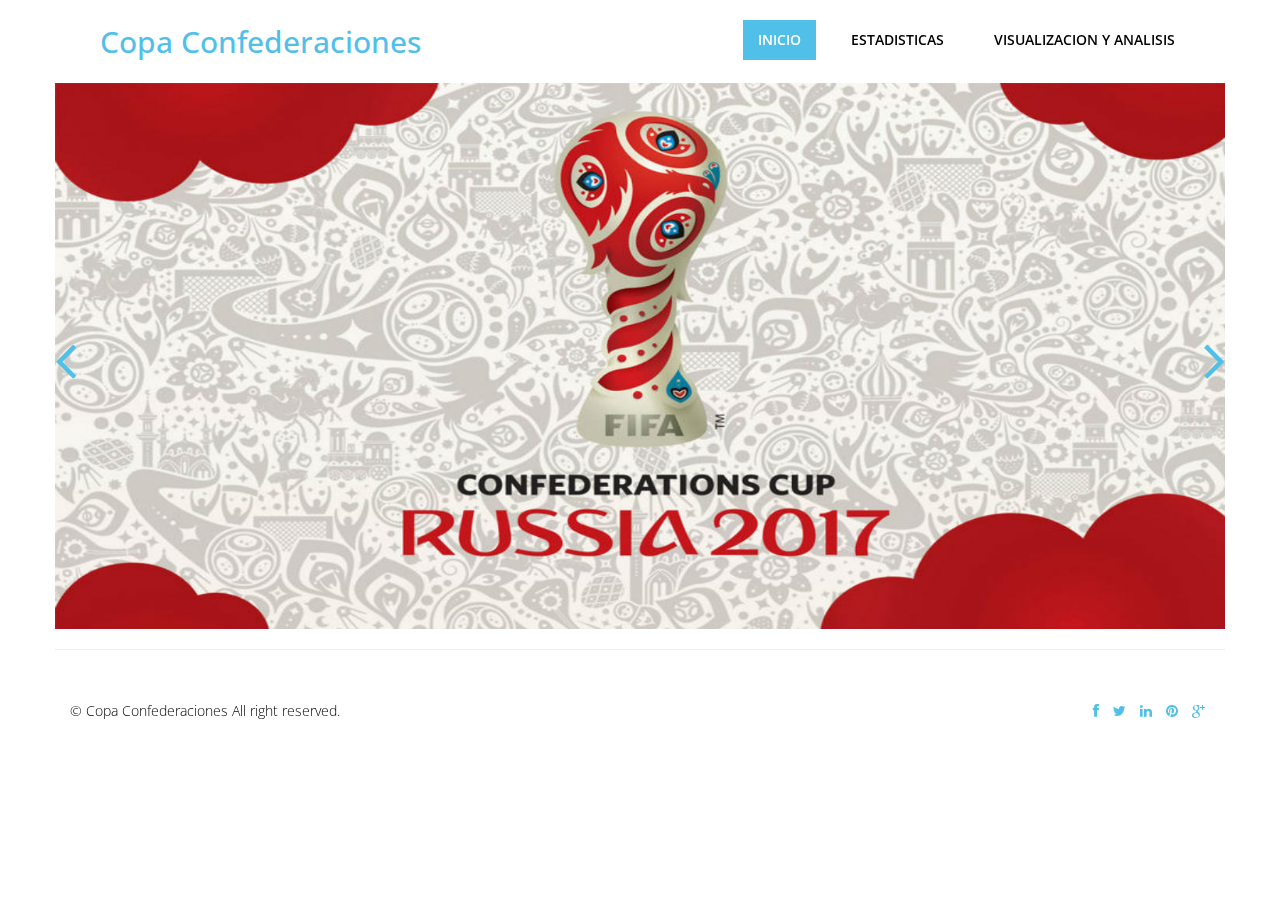
<file: Mapping/index.html>
<!DOCTYPE html>
<html lang="en">
  <head>
    <meta charset="utf-8">
    <meta http-equiv="X-UA-Compatible" content="IE=edge">
    <meta name="viewport" content="width=device-width, initial-scale=1">
    <title>Copa Confederaciones</title>

    <!-- Bootstrap -->
    <link href="css/bootstrap.min.css" rel="stylesheet">
	<link href="css/responsive-slider.css" rel="stylesheet">
	<link rel="stylesheet" href="css/animate.css">
	<link rel="stylesheet" href="css/font-awesome.min.css">
	<link href="css/style.css" rel="stylesheet">	
    <!-- HTML5 shim and Respond.js for IE8 support of HTML5 elements and media queries -->
    <!-- WARNING: Respond.js doesn't work if you view the page via file:// -->
    <!--[if lt IE 9]>
      <script src="https://oss.maxcdn.com/html5shiv/3.7.2/html5shiv.min.js"></script>
      <script src="https://oss.maxcdn.com/respond/1.4.2/respond.min.js"></script>
    <![endif]-->
  </head>
  <body>
    <header>
		<div class="container">
			<div class="row">
				<nav class="navbar navbar-default" role="navigation">
					<div class="container-fluid">
						<div class="navbar-header">
							<div class="navbar-brand">
								<a href="index.html"><h1>Copa Confederaciones</h1></a>
							</div>
						</div>
						<div class="menu">
							<ul class="nav nav-tabs" role="tablist">
								<li role="presentation" class="active"><a href="index.html">Inicio</a></li>
								
								<li role="presentation"><a href="http://es.fifa.com/confederationscup/statistics/index.html">Estadisticas</a></li>
								<li role="presentation"><a href="visualizacion.html">Visualizacion y Analisis</a></li>

							</ul>
						</div>
					</div>
				</nav>
			</div>
		</div>
	</header>
	
	<!-- Responsive slider - START -->
	<div class="slider">
	<div class="container">
		<div class="row">
			<div class="responsive-slider" data-spy="responsive-slider" data-autoplay="true">
				<div class="slides" data-group="slides">
					<ul>
						<li>
							<div class="slide-body" data-group="slide">
								<img src="img/fondo.jpg" alt="">
							</div>
						</li>
						<li>
							<div class="slide-body" data-group="slide">
								<img src="img/fondo2.jpg" alt="">
							</div>
						</li>

					</ul>
				</div>

				<a class="slider-control left" href="#" data-jump="prev"><i class="fa fa-angle-left fa-2x"></i></a>
				<a class="slider-control right" href="#" data-jump="next"><i class="fa fa-angle-right fa-2x"></i></a>
			</div>
		</div>
	</div>
	</div>
    <!-- Responsive slider - END -->

		<div class="container">
			<div class="row">
				<hr>
			</div>
		</div>

		<div id="sub-footer">
			<div class="container">
				<div class="row">
					<div class="col-lg-6">
						<div class="copyright">
							<p>
								<span>&copy; Copa Confederaciones All right reserved.</span>
							</p>
                            <!--
                                All links in the footer should remain intact.
                                Licenseing information is available at: http://bootstraptaste.com/license/
                                You can buy this theme without footer links online at: http://bootstraptaste.com/buy/?theme=Arsha
                            -->
						</div>
					</div>
					<div class="col-lg-6">
						<ul class="social-network">
							<li><a href="#" data-placement="top" title="Facebook"><i class="fa fa-facebook fa-1x"></i></a></li>
							<li><a href="#" data-placement="top" title="Twitter"><i class="fa fa-twitter fa-1x"></i></a></li>
							<li><a href="#" data-placement="top" title="Linkedin"><i class="fa fa-linkedin fa-1x"></i></a></li>
							<li><a href="#" data-placement="top" title="Pinterest"><i class="fa fa-pinterest fa-1x"></i></a></li>
							<li><a href="#" data-placement="top" title="Google plus"><i class="fa fa-google-plus fa-1x"></i></a></li>
						</ul>
					</div>
				</div>
			</div>
		</div>
	<!--end footer-->
	
	
    <!-- jQuery (necessary for Bootstrap's JavaScript plugins) -->
    <script src="js/jquery.js"></script>
    <!-- Include all compiled plugins (below), or include individual files as needed -->
    <script src="js/bootstrap.min.js"></script>
	<script src="js/responsive-slider.js"></script>
	<script src="js/wow.min.js"></script>
	<script>
	wow = new WOW(
	 {
	
		}	) 
		.init();
	</script>
  </body>
</html>
</file>
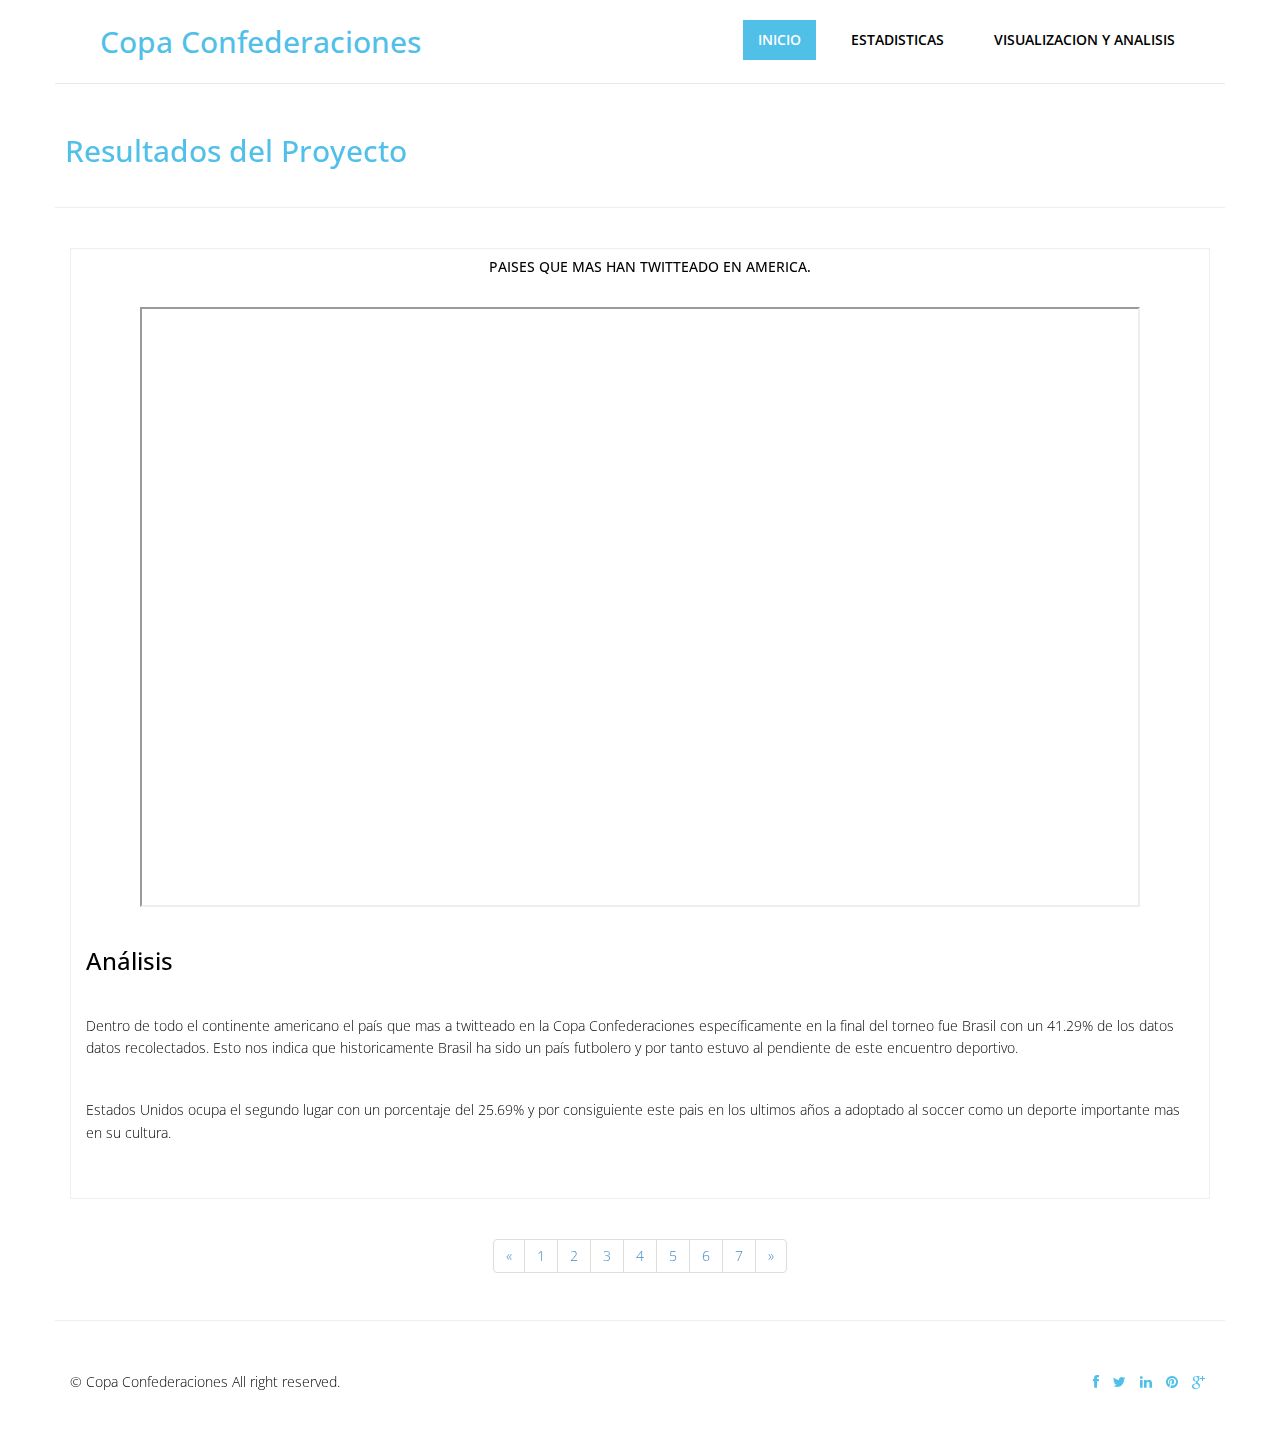
<file: Mapping/visualizacion.html>
<!DOCTYPE html>
<html lang="en">
  <head>
    <meta charset="utf-8">
    <meta http-equiv="X-UA-Compatible" content="IE=edge">
    <meta name="viewport" content="width=device-width, initial-scale=1">
    <title>Analisis y Visualizacion</title>

    <!-- Bootstrap -->
    <link href="css/bootstrap.min.css" rel="stylesheet">
	<link href="css/responsive-slider.css" rel="stylesheet">
	<link rel="stylesheet" href="css/animate.css">
	<link rel="stylesheet" href="css/font-awesome.min.css">
	<link rel="stylesheet" href="css/magnific-popup.css"> 
	<link href="css/style.css" rel="stylesheet">	
    <!-- HTML5 shim and Respond.js for IE8 support of HTML5 elements and media queries -->
    <!-- WARNING: Respond.js doesn't work if you view the page via file:// -->
    <!--[if lt IE 9]>
      <script src="https://oss.maxcdn.com/html5shiv/3.7.2/html5shiv.min.js"></script>
      <script src="https://oss.maxcdn.com/respond/1.4.2/respond.min.js"></script>
    <![endif]-->
  </head>
  <body>
  <header>
	  <div class="container">
		  <div class="row">
			  <nav class="navbar navbar-default" role="navigation">
				  <div class="container-fluid">
					  <div class="navbar-header">
						  <div class="navbar-brand">
							  <a href="index.html"><h1>Copa Confederaciones</h1></a>
						  </div>
					  </div>
					  <div class="menu">
						  <ul class="nav nav-tabs" role="tablist">
							  <li role="presentation" class="active"><a href="index.html">Inicio</a></li>

							  <li role="presentation"><a href="http://es.fifa.com/confederationscup/statistics/index.html">Estadisticas</a></li>
							  <li role="presentation"><a href="visualizacion.html">Visualizacion y Analisis</a></li>

						  </ul>
					  </div>
				  </div>
			  </nav>
		  </div>
	  </div>
  </header>
	
	<div class="container">
		<div class="row">
			<div class="recent">
				<button class="btn-primarys"><h3>Resultados del Proyecto</h3></button>
				<hr>
			</div>
		</div>
	</div>
	
	<div class="container">
		<div class="row">
			<div class="col-md-12">
				<div class="page-header">
					<div class="blog">
						<h5>Paises que mas han twitteado en america.</h5>
						<br>
						<center><iframe src="http://localhost:5601/app/kibana#/dashboard/9c223a00-829b-11e7-8469-af443fd60e55?embed=true&_g=(refreshInterval%3A(display%3AOff%2Cpause%3A!f%2Cvalue%3A0)%2Ctime%3A(from%3A'2017-08-14T05%3A00%3A00.000Z'%2Cmode%3Aabsolute%2Cto%3A'2017-08-16T15%3A26%3A01.568Z'))" height="600" width="1000"></iframe></center>
						
                        <h3>Análisis</h3>
                        
                        <p>Dentro de todo el continente americano el país que mas a twitteado en la Copa Confederaciones específicamente en la final del torneo fue Brasil con un 41.29% de los datos datos recolectados.
                        Esto nos indica que historicamente Brasil ha sido un país futbolero y por tanto estuvo al pendiente de este encuentro deportivo.</p>
                        
                        <p>Estados Unidos ocupa el segundo lugar con un porcentaje del 25.69% y por consiguiente este pais en los ultimos años a adoptado al soccer como un deporte importante mas en su cultura.</p>
						<div class="ficon">
						</div>
					</div>
				</div>				
			</div>
		</div>
	</div>

	
	<div class="container">
		<center><nav>
			<ul class="pagination">
			<li><a href="#"><span aria-hidden="true">&laquo;</span><span class="sr-only">Previous</span></a></li>
			<li><a href="visualizacion2.html">1</a></li>
			<li><a href="visualizacion3.html">2</a></li>
			<li><a href="visualizacion4.html">3</a></li>
			<li><a href="visualizacion5.html">4</a></li>
			<li><a href="visualizacion6.html">5</a></li>
			<li><a href="visualizacion7.html">6</a></li>
			<li><a href="visualizacion8.html">7</a></li>
			<li><a href="#"><span aria-hidden="true">&raquo;</span><span class="sr-only">Next</span></a></li>
			</ul>
		</nav></center>
	</div>
	<div class="container">
		<div class="row">
			<hr>
		</div>
	</div>
  <div id="sub-footer">
	  <div class="container">
		  <div class="row">
			  <div class="col-lg-6">
				  <div class="copyright">
					  <p>
						  <span>&copy; Copa Confederaciones All right reserved.</span>
					  </p>
					  <!--
                          All links in the footer should remain intact.
                          Licenseing information is available at: http://bootstraptaste.com/license/
                          You can buy this theme without footer links online at: http://bootstraptaste.com/buy/?theme=Arsha
                      -->
				  </div>
			  </div>
			  <div class="col-lg-6">
				  <ul class="social-network">
					  <li><a href="#" data-placement="top" title="Facebook"><i class="fa fa-facebook fa-1x"></i></a></li>
					  <li><a href="#" data-placement="top" title="Twitter"><i class="fa fa-twitter fa-1x"></i></a></li>
					  <li><a href="#" data-placement="top" title="Linkedin"><i class="fa fa-linkedin fa-1x"></i></a></li>
					  <li><a href="#" data-placement="top" title="Pinterest"><i class="fa fa-pinterest fa-1x"></i></a></li>
					  <li><a href="#" data-placement="top" title="Google plus"><i class="fa fa-google-plus fa-1x"></i></a></li>
				  </ul>
			  </div>
		  </div>
	  </div>
  </div>
	
	
    <!-- jQuery (necessary for Bootstrap's JavaScript plugins) -->
    <script src="js/jquery.js"></script>
    <!-- Include all compiled plugins (below), or include individual files as needed -->
    <script src="js/bootstrap.min.js"></script>
	<script src="js/responsive-slider.js"></script>
	<script src="js/wow.min.js"></script>
	<script src="js/jquery.magnific-popup.js"></script>
	<script src="js/functions.js"></script>
	<script>
	wow = new WOW(
	 {
	
		}	) 
		.init();
	</script>
  </body>
</html>
</file>
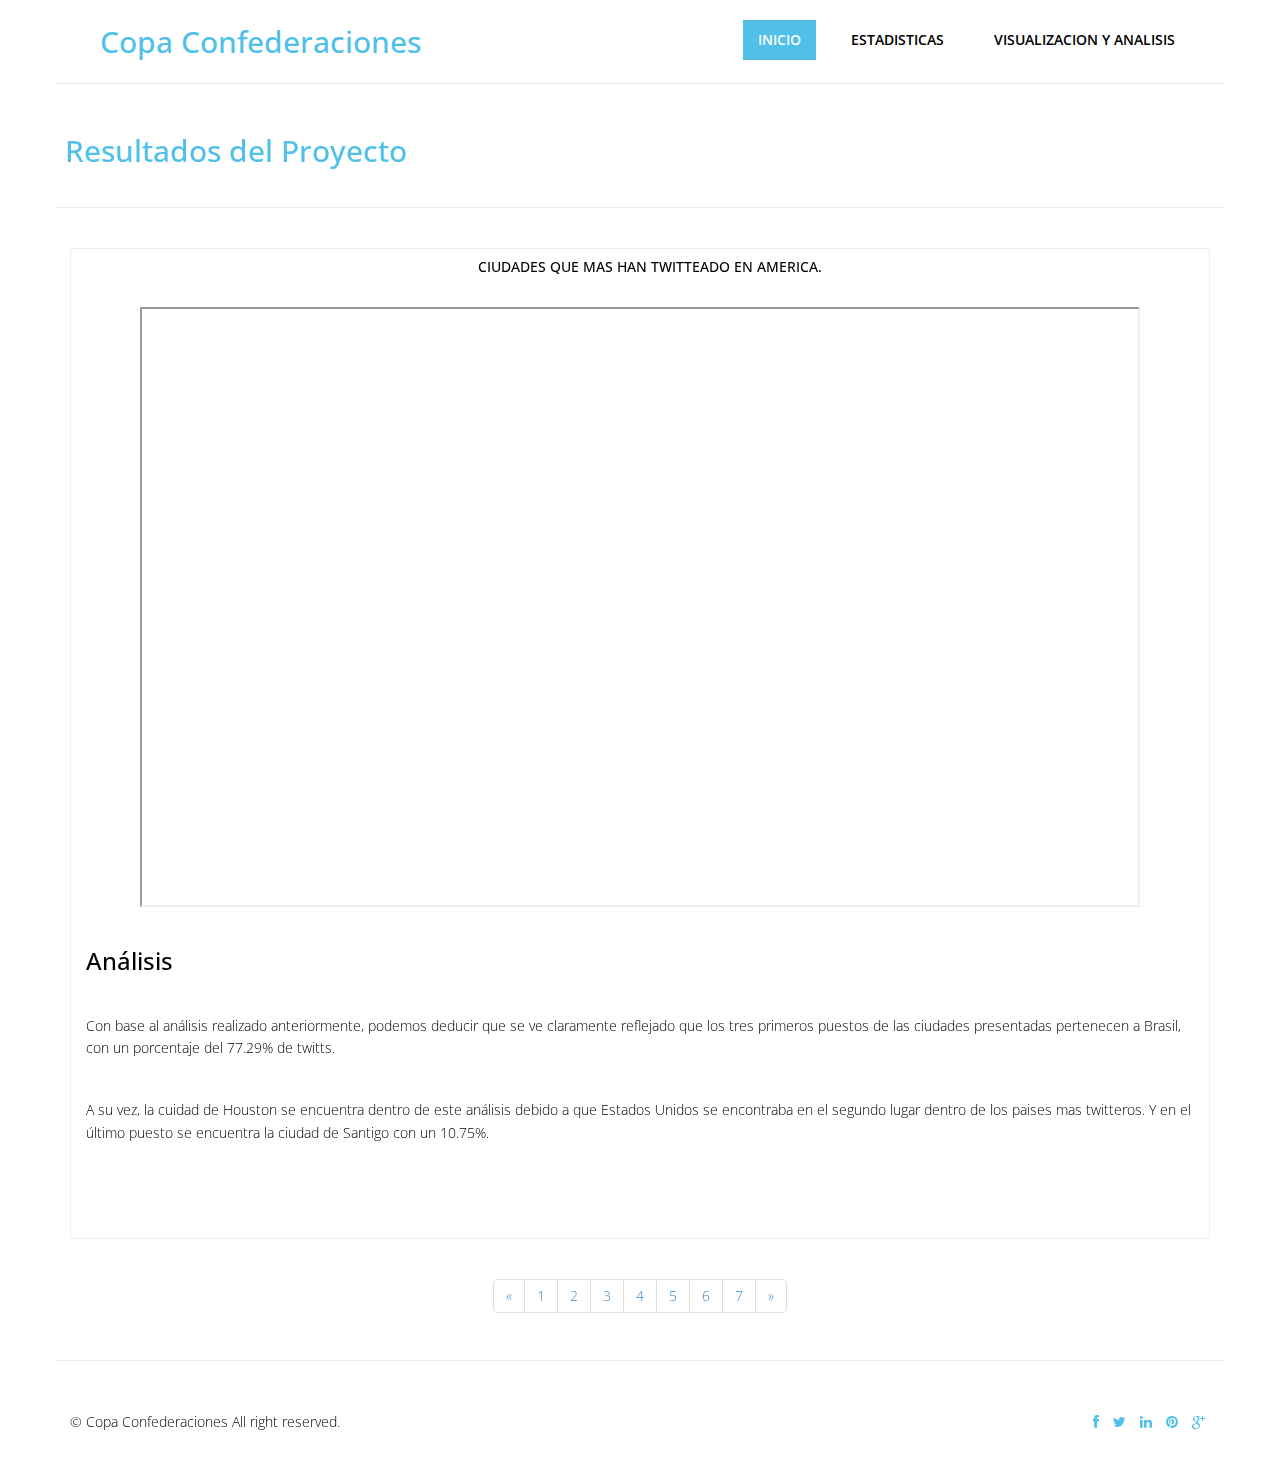
<file: Mapping/visualizacion2.html>
<!DOCTYPE html>
<html lang="en">
  <head>
    <meta charset="utf-8">
    <meta http-equiv="X-UA-Compatible" content="IE=edge">
    <meta name="viewport" content="width=device-width, initial-scale=1">
    <title>Analisis y Visualizacion</title>

    <!-- Bootstrap -->
    <link href="css/bootstrap.min.css" rel="stylesheet">
	<link href="css/responsive-slider.css" rel="stylesheet">
	<link rel="stylesheet" href="css/animate.css">
	<link rel="stylesheet" href="css/font-awesome.min.css">
	<link rel="stylesheet" href="css/magnific-popup.css"> 
	<link href="css/style.css" rel="stylesheet">	
    <!-- HTML5 shim and Respond.js for IE8 support of HTML5 elements and media queries -->
    <!-- WARNING: Respond.js doesn't work if you view the page via file:// -->
    <!--[if lt IE 9]>
      <script src="https://oss.maxcdn.com/html5shiv/3.7.2/html5shiv.min.js"></script>
      <script src="https://oss.maxcdn.com/respond/1.4.2/respond.min.js"></script>
    <![endif]-->
  </head>
  <body>
  <header>
	  <div class="container">
		  <div class="row">
			  <nav class="navbar navbar-default" role="navigation">
				  <div class="container-fluid">
					  <div class="navbar-header">
						  <div class="navbar-brand">
							  <a href="index.html"><h1>Copa Confederaciones</h1></a>
						  </div>
					  </div>
					  <div class="menu">
						  <ul class="nav nav-tabs" role="tablist">
							  <li role="presentation" class="active"><a href="index.html">Inicio</a></li>

							  <li role="presentation"><a href="http://es.fifa.com/confederationscup/statistics/index.html">Estadisticas</a></li>
							  <li role="presentation"><a href="visualizacion.html">Visualizacion y Analisis</a></li>

						  </ul>
					  </div>
				  </div>
			  </nav>
		  </div>
	  </div>
  </header>
	
	<div class="container">
		<div class="row">
			<div class="recent">
				<button class="btn-primarys"><h3>Resultados del Proyecto</h3></button>
				<hr>
			</div>
		</div>
	</div>
	
	<div class="container">
		<div class="row">
			<div class="col-md-12">
				<div class="page-header">
					<div class="blog">
						<h5>Ciudades que mas han twitteado en america.</h5>
						<br>
						<center><iframe src="http://localhost:5601/app/kibana#/dashboard/4501e2b0-829c-11e7-8469-af443fd60e55?embed=true&_g=(refreshInterval%3A(display%3AOff%2Cpause%3A!f%2Cvalue%3A0)%2Ctime%3A(from%3A'2017-08-14T05%3A00%3A00.000Z'%2Cmode%3Aabsolute%2Cto%3A'2017-08-16T15%3A26%3A01.568Z'))" height="600" width="1000"></iframe></center>
						<h3>Análisis</h3>
                        <p>Con base al análisis realizado anteriormente, podemos deducir que se ve claramente reflejado que los tres primeros puestos de las ciudades presentadas pertenecen a Brasil, con un porcentaje del 77.29% de twitts.</p>
                        <p>A su vez, la cuidad de Houston se encuentra dentro de este análisis debido a que Estados Unidos se encontraba en el segundo lugar dentro de los paises mas twitteros. Y en el último puesto se encuentra la ciudad de Santigo con un 10.75%. </p>
                        <p></p>
                        
						<div class="ficon">
						</div>
					</div>
				</div>				
			</div>
		</div>
	</div>

	
	<div class="container">
		<center><nav>
			<ul class="pagination">
			<li><a href="#"><span aria-hidden="true">&laquo;</span><span class="sr-only">Previous</span></a></li>
			<li><a href="visualizacion2.html">1</a></li>
			<li><a href="visualizacion3.html">2</a></li>
			<li><a href="visualizacion4.html">3</a></li>
			<li><a href="visualizacion5.html">4</a></li>
			<li><a href="visualizacion6.html">5</a></li>
			<li><a href="visualizacion7.html">6</a></li>
			<li><a href="visualizacion8.html">7</a></li>
			<li><a href="#"><span aria-hidden="true">&raquo;</span><span class="sr-only">Next</span></a></li>
			</ul>
		</nav></center>
	</div>
	<div class="container">
		<div class="row">
			<hr>
		</div>
	</div>
  <div id="sub-footer">
	  <div class="container">
		  <div class="row">
			  <div class="col-lg-6">
				  <div class="copyright">
					  <p>
						  <span>&copy; Copa Confederaciones All right reserved.</span>
					  </p>
					  <!--
                          All links in the footer should remain intact.
                          Licenseing information is available at: http://bootstraptaste.com/license/
                          You can buy this theme without footer links online at: http://bootstraptaste.com/buy/?theme=Arsha
                      -->
				  </div>
			  </div>
			  <div class="col-lg-6">
				  <ul class="social-network">
					  <li><a href="#" data-placement="top" title="Facebook"><i class="fa fa-facebook fa-1x"></i></a></li>
					  <li><a href="#" data-placement="top" title="Twitter"><i class="fa fa-twitter fa-1x"></i></a></li>
					  <li><a href="#" data-placement="top" title="Linkedin"><i class="fa fa-linkedin fa-1x"></i></a></li>
					  <li><a href="#" data-placement="top" title="Pinterest"><i class="fa fa-pinterest fa-1x"></i></a></li>
					  <li><a href="#" data-placement="top" title="Google plus"><i class="fa fa-google-plus fa-1x"></i></a></li>
				  </ul>
			  </div>
		  </div>
	  </div>
  </div>
	
	
    <!-- jQuery (necessary for Bootstrap's JavaScript plugins) -->
    <script src="js/jquery.js"></script>
    <!-- Include all compiled plugins (below), or include individual files as needed -->
    <script src="js/bootstrap.min.js"></script>
	<script src="js/responsive-slider.js"></script>
	<script src="js/wow.min.js"></script>
	<script src="js/jquery.magnific-popup.js"></script>
	<script src="js/functions.js"></script>
	<script>
	wow = new WOW(
	 {
	
		}	) 
		.init();
	</script>
  </body>
</html>
</file>
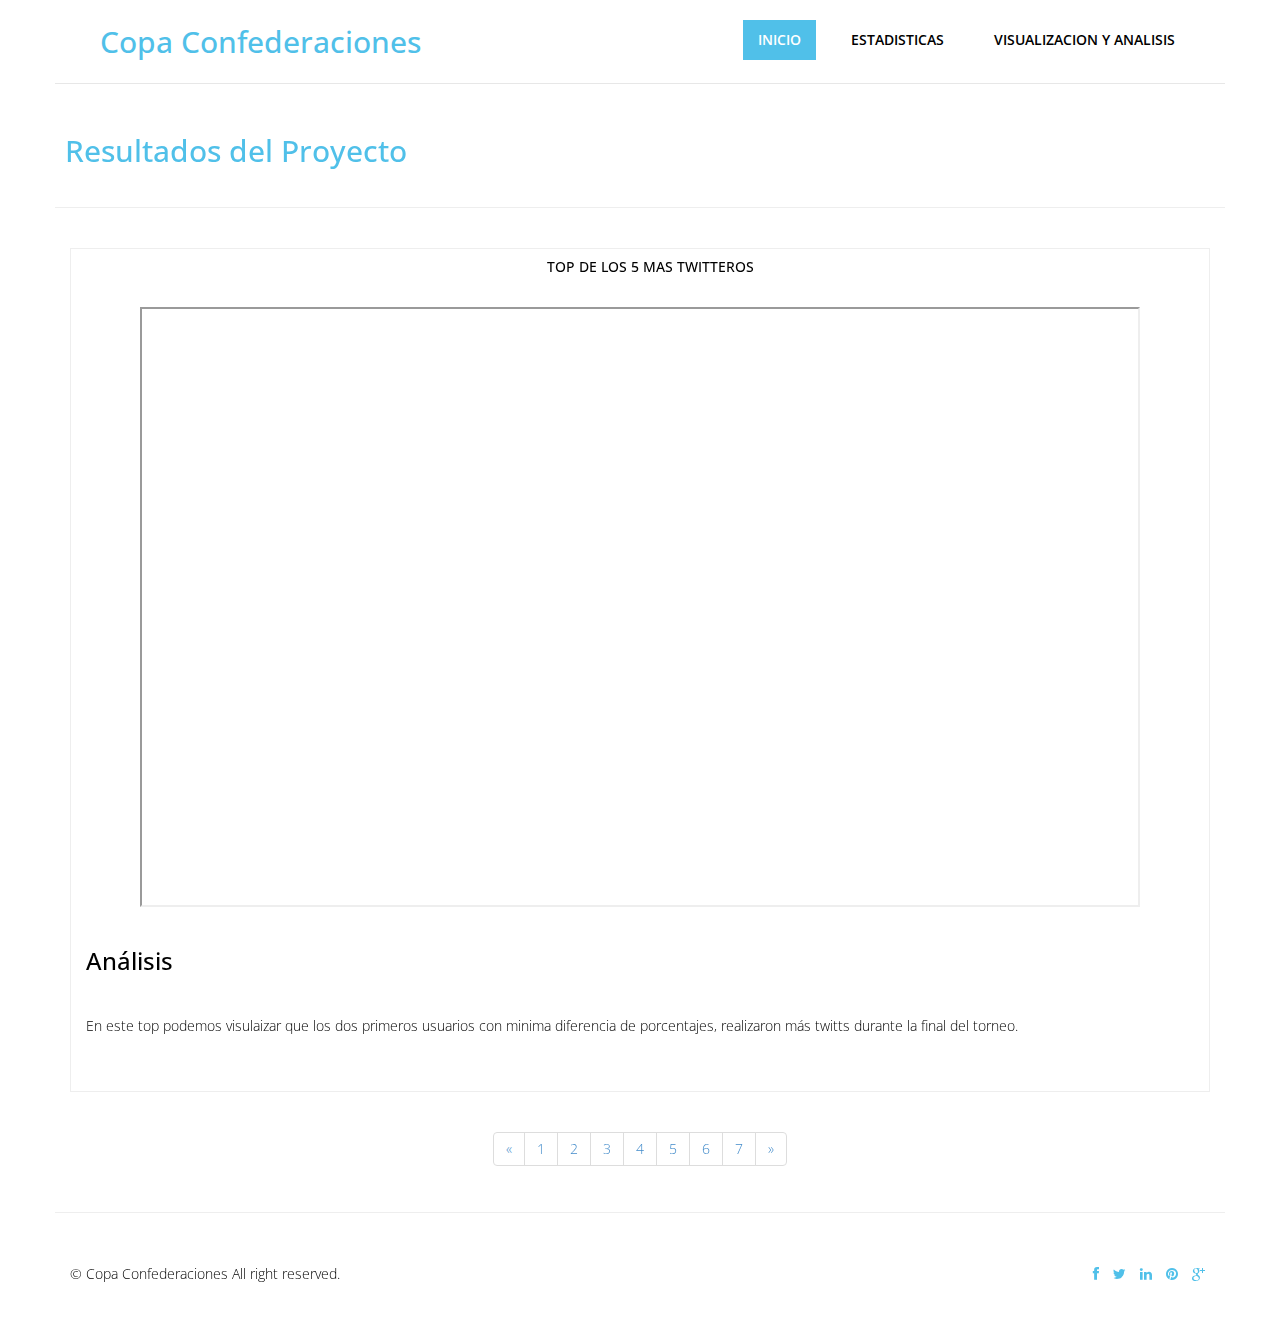
<file: Mapping/visualizacion3.html>
<!DOCTYPE html>
<html lang="en">
  <head>
    <meta charset="utf-8">
    <meta http-equiv="X-UA-Compatible" content="IE=edge">
    <meta name="viewport" content="width=device-width, initial-scale=1">
    <title>Analisis y Visualizacion</title>

    <!-- Bootstrap -->
    <link href="css/bootstrap.min.css" rel="stylesheet">
	<link href="css/responsive-slider.css" rel="stylesheet">
	<link rel="stylesheet" href="css/animate.css">
	<link rel="stylesheet" href="css/font-awesome.min.css">
	<link rel="stylesheet" href="css/magnific-popup.css"> 
	<link href="css/style.css" rel="stylesheet">	
    <!-- HTML5 shim and Respond.js for IE8 support of HTML5 elements and media queries -->
    <!-- WARNING: Respond.js doesn't work if you view the page via file:// -->
    <!--[if lt IE 9]>
      <script src="https://oss.maxcdn.com/html5shiv/3.7.2/html5shiv.min.js"></script>
      <script src="https://oss.maxcdn.com/respond/1.4.2/respond.min.js"></script>
    <![endif]-->
  </head>
  <body>
  <header>
	  <div class="container">
		  <div class="row">
			  <nav class="navbar navbar-default" role="navigation">
				  <div class="container-fluid">
					  <div class="navbar-header">
						  <div class="navbar-brand">
							  <a href="index.html"><h1>Copa Confederaciones</h1></a>
						  </div>
					  </div>
					  <div class="menu">
						  <ul class="nav nav-tabs" role="tablist">
							  <li role="presentation" class="active"><a href="index.html">Inicio</a></li>

							  <li role="presentation"><a href="http://es.fifa.com/confederationscup/statistics/index.html">Estadisticas</a></li>
							  <li role="presentation"><a href="visualizacion.html">Visualizacion y Analisis</a></li>

						  </ul>
					  </div>
				  </div>
			  </nav>
		  </div>
	  </div>
  </header>
	
	<div class="container">
		<div class="row">
			<div class="recent">
				<button class="btn-primarys"><h3>Resultados del Proyecto</h3></button>
				<hr>
			</div>
		</div>
	</div>
	
	<div class="container">
		<div class="row">
			<div class="col-md-12">
				<div class="page-header">
					<div class="blog">
						<h5>Top de los 5 mas twitteros</h5>
						<br>
						<center><iframe src="http://localhost:5601/app/kibana#/dashboard/b9728a50-829c-11e7-8469-af443fd60e55?embed=true&_g=(refreshInterval%3A(display%3AOff%2Cpause%3A!f%2Cvalue%3A0)%2Ctime%3A(from%3A'2017-08-14T05%3A00%3A00.000Z'%2Cmode%3Aabsolute%2Cto%3A'2017-08-16T15%3A26%3A01.568Z'))" height="600" width="1000"></iframe></center>
                        <h3>Análisis</h3>
                        <p>En este top podemos visulaizar que los dos primeros usuarios con minima diferencia de porcentajes, realizaron más twitts durante la final del torneo.</p>

						<div class="ficon">
						</div>
					</div>
				</div>				
			</div>
		</div>
	</div>

	
	<div class="container">
		<center><nav>
			<ul class="pagination">
			<li><a href="#"><span aria-hidden="true">&laquo;</span><span class="sr-only">Previous</span></a></li>
			<li><a href="visualizacion2.html">1</a></li>
			<li><a href="visualizacion3.html">2</a></li>
			<li><a href="visualizacion4.html">3</a></li>
			<li><a href="visualizacion5.html">4</a></li>
			<li><a href="visualizacion6.html">5</a></li>
			<li><a href="visualizacion7.html">6</a></li>
			<li><a href="visualizacion8.html">7</a></li>
			<li><a href="#"><span aria-hidden="true">&raquo;</span><span class="sr-only">Next</span></a></li>
			</ul>
		</nav></center>
	</div>
	<div class="container">
		<div class="row">
			<hr>
		</div>
	</div>
  <div id="sub-footer">
	  <div class="container">
		  <div class="row">
			  <div class="col-lg-6">
				  <div class="copyright">
					  <p>
						  <span>&copy; Copa Confederaciones All right reserved.</span>
					  </p>
					  <!--
                          All links in the footer should remain intact.
                          Licenseing information is available at: http://bootstraptaste.com/license/
                          You can buy this theme without footer links online at: http://bootstraptaste.com/buy/?theme=Arsha
                      -->
				  </div>
			  </div>
			  <div class="col-lg-6">
				  <ul class="social-network">
					  <li><a href="#" data-placement="top" title="Facebook"><i class="fa fa-facebook fa-1x"></i></a></li>
					  <li><a href="#" data-placement="top" title="Twitter"><i class="fa fa-twitter fa-1x"></i></a></li>
					  <li><a href="#" data-placement="top" title="Linkedin"><i class="fa fa-linkedin fa-1x"></i></a></li>
					  <li><a href="#" data-placement="top" title="Pinterest"><i class="fa fa-pinterest fa-1x"></i></a></li>
					  <li><a href="#" data-placement="top" title="Google plus"><i class="fa fa-google-plus fa-1x"></i></a></li>
				  </ul>
			  </div>
		  </div>
	  </div>
  </div>
	
	
    <!-- jQuery (necessary for Bootstrap's JavaScript plugins) -->
    <script src="js/jquery.js"></script>
    <!-- Include all compiled plugins (below), or include individual files as needed -->
    <script src="js/bootstrap.min.js"></script>
	<script src="js/responsive-slider.js"></script>
	<script src="js/wow.min.js"></script>
	<script src="js/jquery.magnific-popup.js"></script>
	<script src="js/functions.js"></script>
	<script>
	wow = new WOW(
	 {
	
		}	) 
		.init();
	</script>
  </body>
</html>
</file>
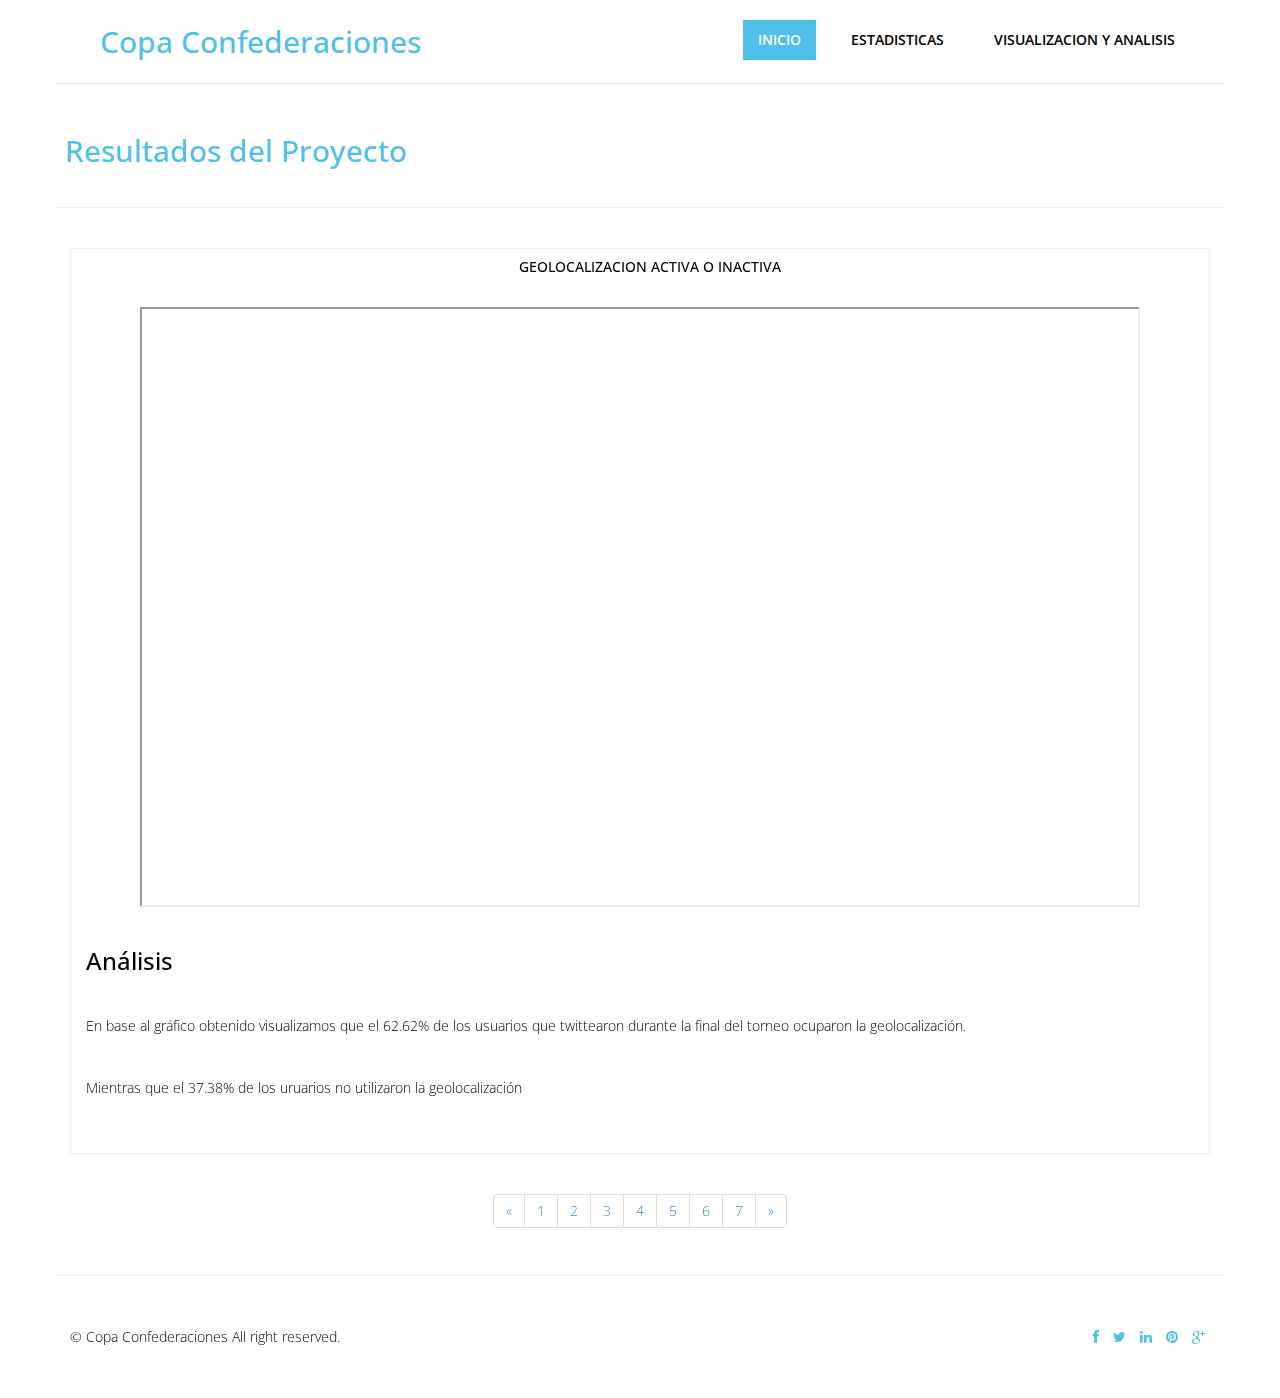
<file: Mapping/visualizacion4.html>
<!DOCTYPE html>
<html lang="en">
  <head>
    <meta charset="utf-8">
    <meta http-equiv="X-UA-Compatible" content="IE=edge">
    <meta name="viewport" content="width=device-width, initial-scale=1">
    <title>Analisis y Visualizacion</title>

    <!-- Bootstrap -->
    <link href="css/bootstrap.min.css" rel="stylesheet">
	<link href="css/responsive-slider.css" rel="stylesheet">
	<link rel="stylesheet" href="css/animate.css">
	<link rel="stylesheet" href="css/font-awesome.min.css">
	<link rel="stylesheet" href="css/magnific-popup.css"> 
	<link href="css/style.css" rel="stylesheet">	
    <!-- HTML5 shim and Respond.js for IE8 support of HTML5 elements and media queries -->
    <!-- WARNING: Respond.js doesn't work if you view the page via file:// -->
    <!--[if lt IE 9]>
      <script src="https://oss.maxcdn.com/html5shiv/3.7.2/html5shiv.min.js"></script>
      <script src="https://oss.maxcdn.com/respond/1.4.2/respond.min.js"></script>
    <![endif]-->
  </head>
  <body>
  <header>
	  <div class="container">
		  <div class="row">
			  <nav class="navbar navbar-default" role="navigation">
				  <div class="container-fluid">
					  <div class="navbar-header">
						  <div class="navbar-brand">
							  <a href="index.html"><h1>Copa Confederaciones</h1></a>
						  </div>
					  </div>
					  <div class="menu">
						  <ul class="nav nav-tabs" role="tablist">
							  <li role="presentation" class="active"><a href="index.html">Inicio</a></li>

							  <li role="presentation"><a href="http://es.fifa.com/confederationscup/statistics/index.html">Estadisticas</a></li>
							  <li role="presentation"><a href="visualizacion.html">Visualizacion y Analisis</a></li>

						  </ul>
					  </div>
				  </div>
			  </nav>
		  </div>
	  </div>
  </header>
	
	<div class="container">
		<div class="row">
			<div class="recent">
				<button class="btn-primarys"><h3>Resultados del Proyecto</h3></button>
				<hr>
			</div>
		</div>
	</div>
	
	<div class="container">
		<div class="row">
			<div class="col-md-12">
				<div class="page-header">
					<div class="blog">
						<h5>Geolocalizacion activa o inactiva</h5>
						<br>
						<center><iframe src="http://localhost:5601/app/kibana#/dashboard/79705210-829d-11e7-8469-af443fd60e55?embed=true&_g=(refreshInterval%3A(display%3AOff%2Cpause%3A!f%2Cvalue%3A0)%2Ctime%3A(from%3A'2017-08-14T05%3A00%3A00.000Z'%2Cmode%3Aabsolute%2Cto%3A'2017-08-16T15%3A26%3A01.568Z'))" height="600" width="1000"></iframe></center>
						<h3>Análisis</h3>
                        <p>En base al gráfico obtenido visualizamos que el 62.62% de los usuarios que twittearon durante la final del torneo ocuparon la geolocalización.</p>
                        <p>Mientras que el 37.38% de los uruarios no utilizaron la geolocalización</p>
						<div class="ficon">
						</div>
					</div>
				</div>				
			</div>
		</div>
	</div>

	
	<div class="container">
		<center><nav>
			<ul class="pagination">
			<li><a href="#"><span aria-hidden="true">&laquo;</span><span class="sr-only">Previous</span></a></li>
			<li><a href="visualizacion2.html">1</a></li>
			<li><a href="visualizacion3.html">2</a></li>
			<li><a href="visualizacion4.html">3</a></li>
			<li><a href="visualizacion5.html">4</a></li>
			<li><a href="visualizacion6.html">5</a></li>
			<li><a href="visualizacion7.html">6</a></li>
			<li><a href="visualizacion8.html">7</a></li>
			<li><a href="#"><span aria-hidden="true">&raquo;</span><span class="sr-only">Next</span></a></li>
			</ul>
            </nav></center>
	</div>
	<div class="container">
		<div class="row">
			<hr>
		</div>
	</div>
  <div id="sub-footer">
	  <div class="container">
		  <div class="row">
			  <div class="col-lg-6">
				  <div class="copyright">
					  <p>
						  <span>&copy; Copa Confederaciones All right reserved.</span>
					  </p>
					  <!--
                          All links in the footer should remain intact.
                          Licenseing information is available at: http://bootstraptaste.com/license/
                          You can buy this theme without footer links online at: http://bootstraptaste.com/buy/?theme=Arsha
                      -->
				  </div>
			  </div>
			  <div class="col-lg-6">
				  <ul class="social-network">
					  <li><a href="#" data-placement="top" title="Facebook"><i class="fa fa-facebook fa-1x"></i></a></li>
					  <li><a href="#" data-placement="top" title="Twitter"><i class="fa fa-twitter fa-1x"></i></a></li>
					  <li><a href="#" data-placement="top" title="Linkedin"><i class="fa fa-linkedin fa-1x"></i></a></li>
					  <li><a href="#" data-placement="top" title="Pinterest"><i class="fa fa-pinterest fa-1x"></i></a></li>
					  <li><a href="#" data-placement="top" title="Google plus"><i class="fa fa-google-plus fa-1x"></i></a></li>
				  </ul>
			  </div>
		  </div>
	  </div>
  </div>
	
	
    <!-- jQuery (necessary for Bootstrap's JavaScript plugins) -->
    <script src="js/jquery.js"></script>
    <!-- Include all compiled plugins (below), or include individual files as needed -->
    <script src="js/bootstrap.min.js"></script>
	<script src="js/responsive-slider.js"></script>
	<script src="js/wow.min.js"></script>
	<script src="js/jquery.magnific-popup.js"></script>
	<script src="js/functions.js"></script>
	<script>
	wow = new WOW(
	 {
	
		}	) 
		.init();
	</script>
  </body>
</html>
</file>
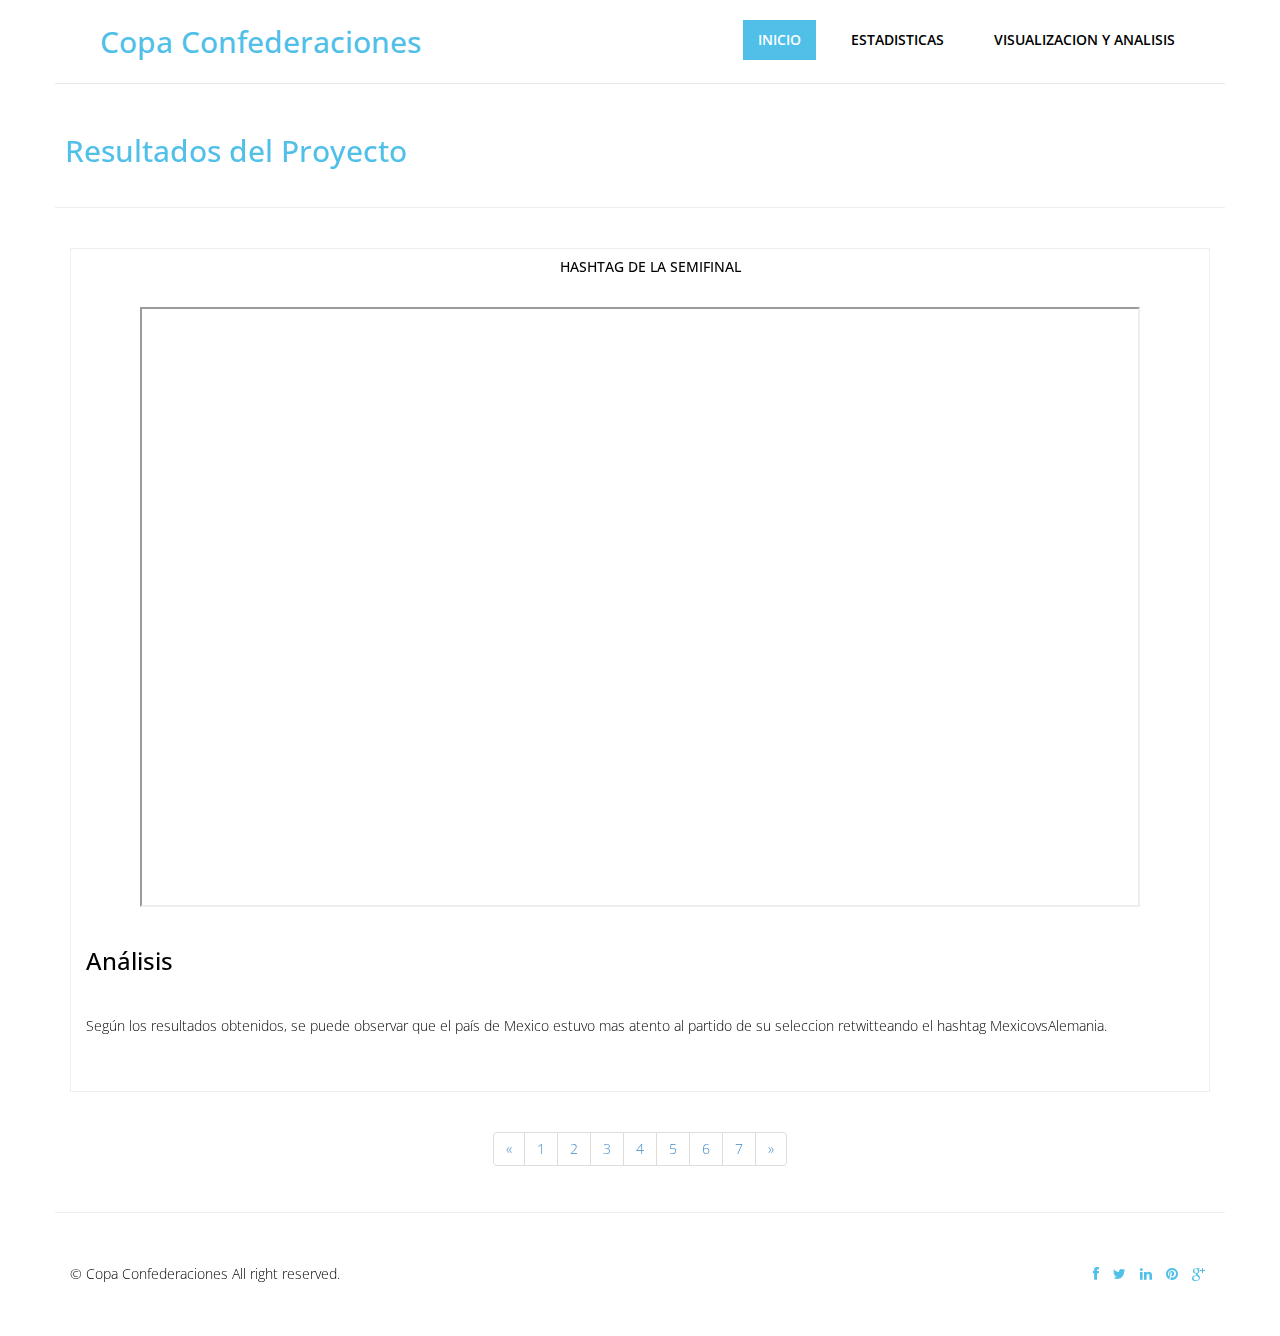
<file: Mapping/visualizacion5.html>
<!DOCTYPE html>
<html lang="en">
  <head>
    <meta charset="utf-8">
    <meta http-equiv="X-UA-Compatible" content="IE=edge">
    <meta name="viewport" content="width=device-width, initial-scale=1">
    <title>Analisis y Visualizacion</title>

    <!-- Bootstrap -->
    <link href="css/bootstrap.min.css" rel="stylesheet">
	<link href="css/responsive-slider.css" rel="stylesheet">
	<link rel="stylesheet" href="css/animate.css">
	<link rel="stylesheet" href="css/font-awesome.min.css">
	<link rel="stylesheet" href="css/magnific-popup.css"> 
	<link href="css/style.css" rel="stylesheet">	
    <!-- HTML5 shim and Respond.js for IE8 support of HTML5 elements and media queries -->
    <!-- WARNING: Respond.js doesn't work if you view the page via file:// -->
    <!--[if lt IE 9]>
      <script src="https://oss.maxcdn.com/html5shiv/3.7.2/html5shiv.min.js"></script>
      <script src="https://oss.maxcdn.com/respond/1.4.2/respond.min.js"></script>
    <![endif]-->
  </head>
  <body>
  <header>
	  <div class="container">
		  <div class="row">
			  <nav class="navbar navbar-default" role="navigation">
				  <div class="container-fluid">
					  <div class="navbar-header">
						  <div class="navbar-brand">
							  <a href="index.html"><h1>Copa Confederaciones</h1></a>
						  </div>
					  </div>
					  <div class="menu">
						  <ul class="nav nav-tabs" role="tablist">
							  <li role="presentation" class="active"><a href="index.html">Inicio</a></li>

							  <li role="presentation"><a href="http://es.fifa.com/confederationscup/statistics/index.html">Estadisticas</a></li>
							  <li role="presentation"><a href="visualizacion.html">Visualizacion y Analisis</a></li>

						  </ul>
					  </div>
				  </div>
			  </nav>
		  </div>
	  </div>
  </header>
	
	<div class="container">
		<div class="row">
			<div class="recent">
				<button class="btn-primarys"><h3>Resultados del Proyecto</h3></button>
				<hr>
			</div>
		</div>
	</div>
	
	<div class="container">
		<div class="row">
			<div class="col-md-12">
				<div class="page-header">
					<div class="blog">
						<h5>hashtag de la semifinal</h5>
						<br>
						<center><iframe src="http://localhost:5601/app/kibana#/dashboard/01eca8a0-829e-11e7-8469-af443fd60e55?embed=true&_g=(refreshInterval%3A(display%3AOff%2Cpause%3A!f%2Cvalue%3A0)%2Ctime%3A(from%3A'2017-08-14T05%3A00%3A00.000Z'%2Cmode%3Aabsolute%2Cto%3A'2017-08-16T15%3A26%3A01.568Z'))" height="600" width="1000"></iframe></center>
						<h3>Análisis</h3>
                        <p>Según los resultados obtenidos, se puede observar que el país de Mexico estuvo mas atento al partido de su seleccion retwitteando el hashtag MexicovsAlemania.</p>
						<div class="ficon">
						</div>
					</div>
				</div>				
			</div>
		</div>
	</div>

	
	<div class="container">
		<center><nav>
			<ul class="pagination">
			<li><a href="#"><span aria-hidden="true">&laquo;</span><span class="sr-only">Previous</span></a></li>
			<li><a href="visualizacion2.html">1</a></li>
			<li><a href="visualizacion3.html">2</a></li>
			<li><a href="visualizacion4.html">3</a></li>
			<li><a href="visualizacion5.html">4</a></li>
			<li><a href="visualizacion6.html">5</a></li>
			<li><a href="visualizacion7.html">6</a></li>
			<li><a href="visualizacion8.html">7</a></li>
			<li><a href="#"><span aria-hidden="true">&raquo;</span><span class="sr-only">Next</span></a></li>
			</ul>
		</nav></center>
	</div>
	<div class="container">
		<div class="row">
			<hr>
		</div>
	</div>
  <div id="sub-footer">
	  <div class="container">
		  <div class="row">
			  <div class="col-lg-6">
				  <div class="copyright">
					  <p>
						  <span>&copy; Copa Confederaciones All right reserved.</span>
					  </p>
					  <!--
                          All links in the footer should remain intact.
                          Licenseing information is available at: http://bootstraptaste.com/license/
                          You can buy this theme without footer links online at: http://bootstraptaste.com/buy/?theme=Arsha
                      -->
				  </div>
			  </div>
			  <div class="col-lg-6">
				  <ul class="social-network">
					  <li><a href="#" data-placement="top" title="Facebook"><i class="fa fa-facebook fa-1x"></i></a></li>
					  <li><a href="#" data-placement="top" title="Twitter"><i class="fa fa-twitter fa-1x"></i></a></li>
					  <li><a href="#" data-placement="top" title="Linkedin"><i class="fa fa-linkedin fa-1x"></i></a></li>
					  <li><a href="#" data-placement="top" title="Pinterest"><i class="fa fa-pinterest fa-1x"></i></a></li>
					  <li><a href="#" data-placement="top" title="Google plus"><i class="fa fa-google-plus fa-1x"></i></a></li>
				  </ul>
			  </div>
		  </div>
	  </div>
  </div>
	
	
    <!-- jQuery (necessary for Bootstrap's JavaScript plugins) -->
    <script src="js/jquery.js"></script>
    <!-- Include all compiled plugins (below), or include individual files as needed -->
    <script src="js/bootstrap.min.js"></script>
	<script src="js/responsive-slider.js"></script>
	<script src="js/wow.min.js"></script>
	<script src="js/jquery.magnific-popup.js"></script>
	<script src="js/functions.js"></script>
	<script>
	wow = new WOW(
	 {
	
		}	) 
		.init();
	</script>
  </body>
</html>
</file>
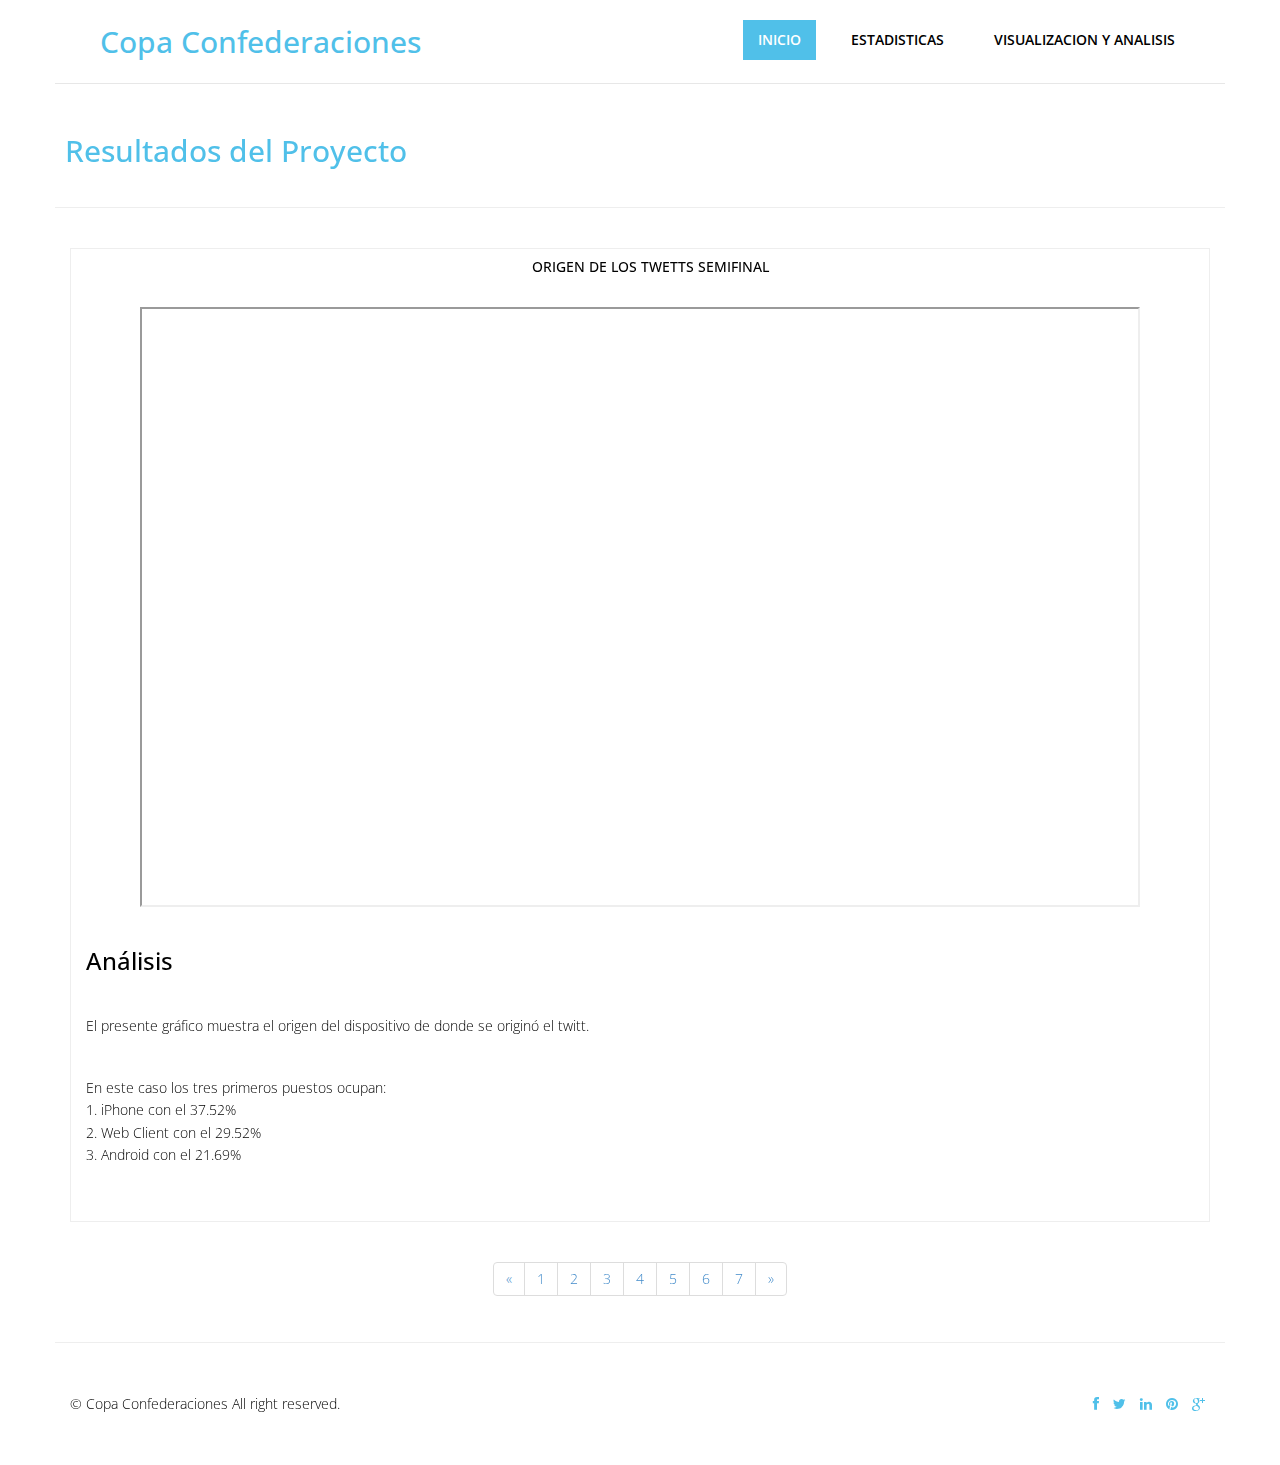
<file: Mapping/visualizacion6.html>
<!DOCTYPE html>
<html lang="en">
  <head>
    <meta charset="utf-8">
    <meta http-equiv="X-UA-Compatible" content="IE=edge">
    <meta name="viewport" content="width=device-width, initial-scale=1">
    <title>Analisis y Visualizacion</title>

    <!-- Bootstrap -->
    <link href="css/bootstrap.min.css" rel="stylesheet">
	<link href="css/responsive-slider.css" rel="stylesheet">
	<link rel="stylesheet" href="css/animate.css">
	<link rel="stylesheet" href="css/font-awesome.min.css">
	<link rel="stylesheet" href="css/magnific-popup.css"> 
	<link href="css/style.css" rel="stylesheet">	
    <!-- HTML5 shim and Respond.js for IE8 support of HTML5 elements and media queries -->
    <!-- WARNING: Respond.js doesn't work if you view the page via file:// -->
    <!--[if lt IE 9]>
      <script src="https://oss.maxcdn.com/html5shiv/3.7.2/html5shiv.min.js"></script>
      <script src="https://oss.maxcdn.com/respond/1.4.2/respond.min.js"></script>
    <![endif]-->
  </head>
  <body>
  <header>
	  <div class="container">
		  <div class="row">
			  <nav class="navbar navbar-default" role="navigation">
				  <div class="container-fluid">
					  <div class="navbar-header">
						  <div class="navbar-brand">
							  <a href="index.html"><h1>Copa Confederaciones</h1></a>
						  </div>
					  </div>
					  <div class="menu">
						  <ul class="nav nav-tabs" role="tablist">
							  <li role="presentation" class="active"><a href="index.html">Inicio</a></li>

							  <li role="presentation"><a href="http://es.fifa.com/confederationscup/statistics/index.html">Estadisticas</a></li>
							  <li role="presentation"><a href="visualizacion.html">Visualizacion y Analisis</a></li>

						  </ul>
					  </div>
				  </div>
			  </nav>
		  </div>
	  </div>
  </header>
	
	<div class="container">
		<div class="row">
			<div class="recent">
				<button class="btn-primarys"><h3>Resultados del Proyecto</h3></button>
				<hr>
			</div>
		</div>
	</div>
	
	<div class="container">
		<div class="row">
			<div class="col-md-12">
				<div class="page-header">
					<div class="blog">
						<h5>origen de los twetts semifinal</h5>
						<br>
						<center><iframe src="http://localhost:5601/app/kibana#/dashboard/befb3fb0-829e-11e7-8469-af443fd60e55?embed=true&_g=(refreshInterval%3A(display%3AOff%2Cpause%3A!f%2Cvalue%3A0)%2Ctime%3A(from%3A'2017-08-14T05%3A00%3A00.000Z'%2Cmode%3Aabsolute%2Cto%3A'2017-08-16T15%3A26%3A01.568Z'))" height="600" width="1000"></iframe></center>
						<h3>Análisis</h3>
                        <p>El presente gráfico muestra el origen del dispositivo de donde se originó el twitt.</p>
                        <p>En este caso los tres primeros puestos ocupan:<br>1. iPhone con el 37.52%<br>
                            2. Web Client con el 29.52%
                            <br>3. Android con el 21.69%</p>
						<div class="ficon">
						</div>
					</div>
				</div>				
			</div>
		</div>
	</div>

	
	<div class="container">
		<center><nav>
			<ul class="pagination">
			<li><a href="#"><span aria-hidden="true">&laquo;</span><span class="sr-only">Previous</span></a></li>
			<li><a href="visualizacion2.html">1</a></li>
			<li><a href="visualizacion3.html">2</a></li>
			<li><a href="visualizacion4.html">3</a></li>
			<li><a href="visualizacion5.html">4</a></li>
			<li><a href="visualizacion6.html">5</a></li>
			<li><a href="visualizacion7.html">6</a></li>
			<li><a href="visualizacion8.html">7</a></li>
			<li><a href="#"><span aria-hidden="true">&raquo;</span><span class="sr-only">Next</span></a></li>
			</ul>
		</nav></center>
	</div>
	<div class="container">
		<div class="row">
			<hr>
		</div>
	</div>
  <div id="sub-footer">
	  <div class="container">
		  <div class="row">
			  <div class="col-lg-6">
				  <div class="copyright">
					  <p>
						  <span>&copy; Copa Confederaciones All right reserved.</span>
					  </p>
					  <!--
                          All links in the footer should remain intact.
                          Licenseing information is available at: http://bootstraptaste.com/license/
                          You can buy this theme without footer links online at: http://bootstraptaste.com/buy/?theme=Arsha
                      -->
				  </div>
			  </div>
			  <div class="col-lg-6">
				  <ul class="social-network">
					  <li><a href="#" data-placement="top" title="Facebook"><i class="fa fa-facebook fa-1x"></i></a></li>
					  <li><a href="#" data-placement="top" title="Twitter"><i class="fa fa-twitter fa-1x"></i></a></li>
					  <li><a href="#" data-placement="top" title="Linkedin"><i class="fa fa-linkedin fa-1x"></i></a></li>
					  <li><a href="#" data-placement="top" title="Pinterest"><i class="fa fa-pinterest fa-1x"></i></a></li>
					  <li><a href="#" data-placement="top" title="Google plus"><i class="fa fa-google-plus fa-1x"></i></a></li>
				  </ul>
			  </div>
		  </div>
	  </div>
  </div>
	
	
    <!-- jQuery (necessary for Bootstrap's JavaScript plugins) -->
    <script src="js/jquery.js"></script>
    <!-- Include all compiled plugins (below), or include individual files as needed -->
    <script src="js/bootstrap.min.js"></script>
	<script src="js/responsive-slider.js"></script>
	<script src="js/wow.min.js"></script>
	<script src="js/jquery.magnific-popup.js"></script>
	<script src="js/functions.js"></script>
	<script>
	wow = new WOW(
	 {
	
		}	) 
		.init();
	</script>
  </body>
</html>
</file>
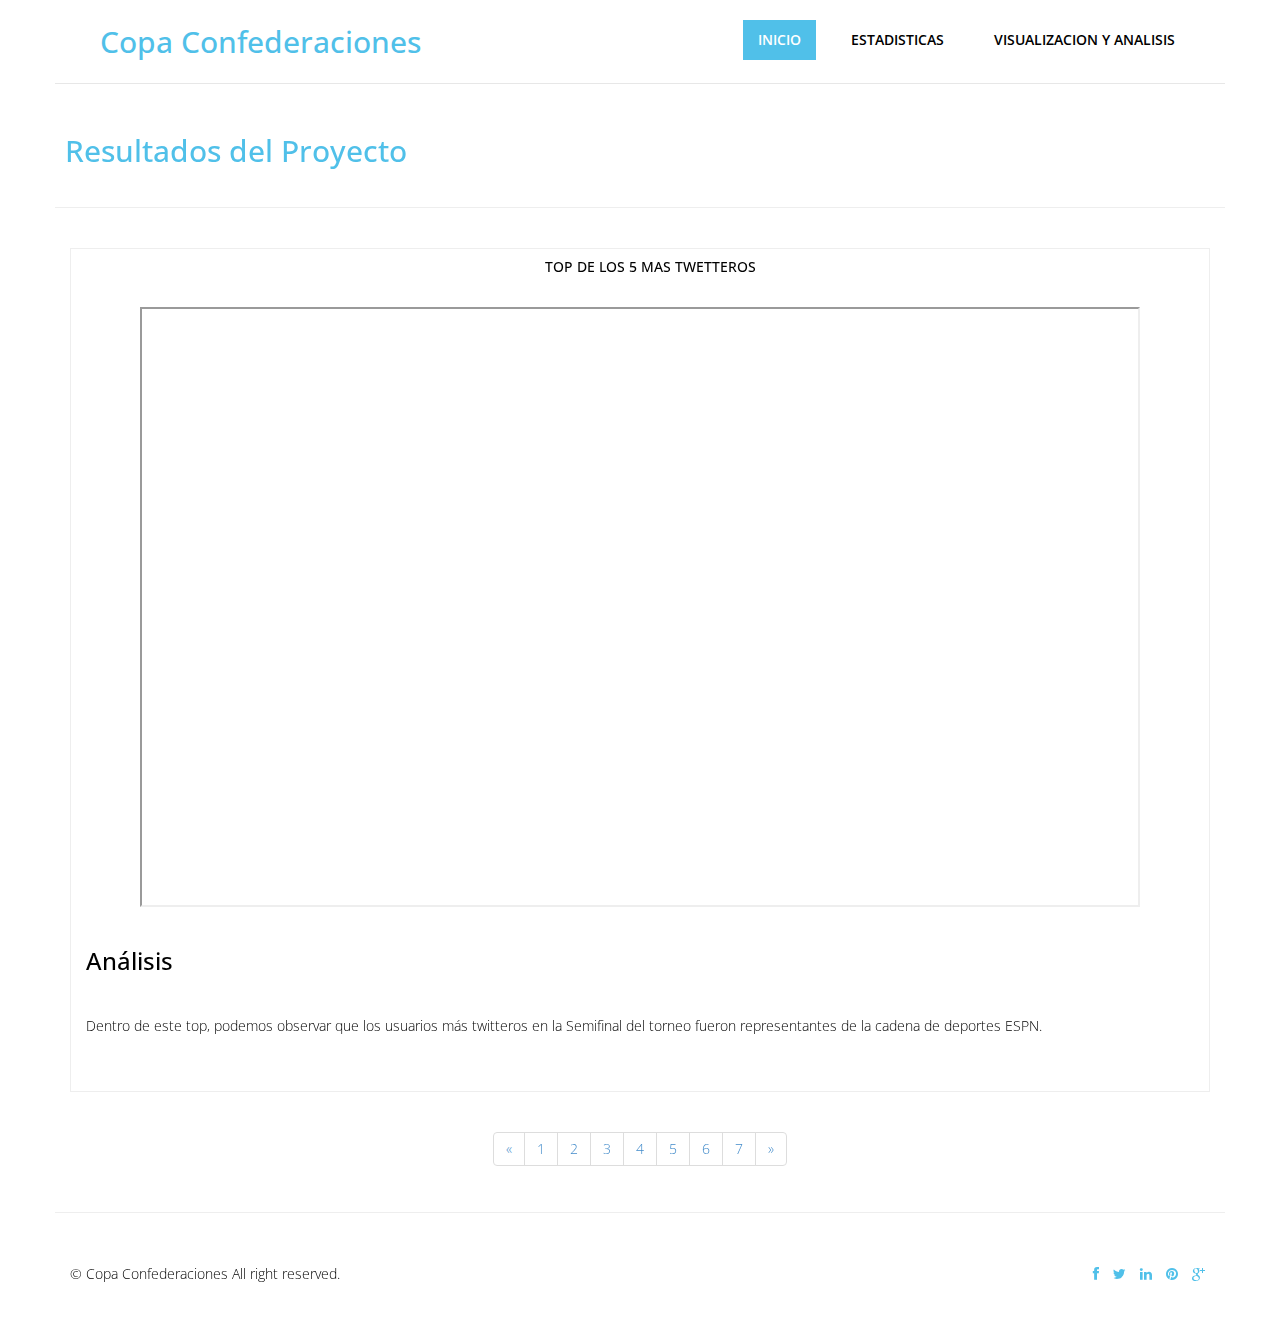
<file: Mapping/visualizacion7.html>
<!DOCTYPE html>
<html lang="en">
  <head>
    <meta charset="utf-8">
    <meta http-equiv="X-UA-Compatible" content="IE=edge">
    <meta name="viewport" content="width=device-width, initial-scale=1">
    <title>Analisis y Visualizacion</title>

    <!-- Bootstrap -->
    <link href="css/bootstrap.min.css" rel="stylesheet">
	<link href="css/responsive-slider.css" rel="stylesheet">
	<link rel="stylesheet" href="css/animate.css">
	<link rel="stylesheet" href="css/font-awesome.min.css">
	<link rel="stylesheet" href="css/magnific-popup.css"> 
	<link href="css/style.css" rel="stylesheet">	
    <!-- HTML5 shim and Respond.js for IE8 support of HTML5 elements and media queries -->
    <!-- WARNING: Respond.js doesn't work if you view the page via file:// -->
    <!--[if lt IE 9]>
      <script src="https://oss.maxcdn.com/html5shiv/3.7.2/html5shiv.min.js"></script>
      <script src="https://oss.maxcdn.com/respond/1.4.2/respond.min.js"></script>
    <![endif]-->
  </head>
  <body>
  <header>
	  <div class="container">
		  <div class="row">
			  <nav class="navbar navbar-default" role="navigation">
				  <div class="container-fluid">
					  <div class="navbar-header">
						  <div class="navbar-brand">
							  <a href="index.html"><h1>Copa Confederaciones</h1></a>
						  </div>
					  </div>
					  <div class="menu">
						  <ul class="nav nav-tabs" role="tablist">
							  <li role="presentation" class="active"><a href="index.html">Inicio</a></li>

							  <li role="presentation"><a href="http://es.fifa.com/confederationscup/statistics/index.html">Estadisticas</a></li>
							  <li role="presentation"><a href="visualizacion.html">Visualizacion y Analisis</a></li>

						  </ul>
					  </div>
				  </div>
			  </nav>
		  </div>
	  </div>
  </header>
	
	<div class="container">
		<div class="row">
			<div class="recent">
				<button class="btn-primarys"><h3>Resultados del Proyecto</h3></button>
				<hr>
			</div>
		</div>
	</div>
	
	<div class="container">
		<div class="row">
			<div class="col-md-12">
				<div class="page-header">
					<div class="blog">
						<h5>top de los 5 mas twetteros</h5>
						<br>
						<center><iframe src="http://localhost:5601/app/kibana#/dashboard/57d5cd90-829f-11e7-8469-af443fd60e55?embed=true&_g=(refreshInterval%3A(display%3AOff%2Cpause%3A!f%2Cvalue%3A0)%2Ctime%3A(from%3A'2017-08-14T05%3A00%3A00.000Z'%2Cmode%3Aabsolute%2Cto%3A'2017-08-16T15%3A26%3A01.568Z'))" height="600" width="1000"></iframe></center>
                        <h3>Análisis</h3>
                        <p>Dentro de este top, podemos observar que los usuarios más twitteros en la Semifinal del torneo fueron representantes de la cadena de deportes ESPN.</p>

						<div class="ficon">
						</div>
					</div>
				</div>				
			</div>
		</div>
	</div>

	
	<div class="container">
		<center><nav>
			<ul class="pagination">
			<li><a href="#"><span aria-hidden="true">&laquo;</span><span class="sr-only">Previous</span></a></li>
			<li><a href="visualizacion2.html">1</a></li>
			<li><a href="visualizacion3.html">2</a></li>
			<li><a href="visualizacion4.html">3</a></li>
			<li><a href="visualizacion5.html">4</a></li>
			<li><a href="visualizacion6.html">5</a></li>
			<li><a href="visualizacion7.html">6</a></li>
			<li><a href="visualizacion8.html">7</a></li>
			<li><a href="#"><span aria-hidden="true">&raquo;</span><span class="sr-only">Next</span></a></li>
			</ul>
		</nav></center>
	</div>
	<div class="container">
		<div class="row">
			<hr>
		</div>
	</div>
  <div id="sub-footer">
	  <div class="container">
		  <div class="row">
			  <div class="col-lg-6">
				  <div class="copyright">
					  <p>
						  <span>&copy; Copa Confederaciones All right reserved.</span>
					  </p>
					  <!--
                          All links in the footer should remain intact.
                          Licenseing information is available at: http://bootstraptaste.com/license/
                          You can buy this theme without footer links online at: http://bootstraptaste.com/buy/?theme=Arsha
                      -->
				  </div>
			  </div>
			  <div class="col-lg-6">
				  <ul class="social-network">
					  <li><a href="#" data-placement="top" title="Facebook"><i class="fa fa-facebook fa-1x"></i></a></li>
					  <li><a href="#" data-placement="top" title="Twitter"><i class="fa fa-twitter fa-1x"></i></a></li>
					  <li><a href="#" data-placement="top" title="Linkedin"><i class="fa fa-linkedin fa-1x"></i></a></li>
					  <li><a href="#" data-placement="top" title="Pinterest"><i class="fa fa-pinterest fa-1x"></i></a></li>
					  <li><a href="#" data-placement="top" title="Google plus"><i class="fa fa-google-plus fa-1x"></i></a></li>
				  </ul>
			  </div>
		  </div>
	  </div>
  </div>
	
	
    <!-- jQuery (necessary for Bootstrap's JavaScript plugins) -->
    <script src="js/jquery.js"></script>
    <!-- Include all compiled plugins (below), or include individual files as needed -->
    <script src="js/bootstrap.min.js"></script>
	<script src="js/responsive-slider.js"></script>
	<script src="js/wow.min.js"></script>
	<script src="js/jquery.magnific-popup.js"></script>
	<script src="js/functions.js"></script>
	<script>
	wow = new WOW(
	 {
	
		}	) 
		.init();
	</script>
  </body>
</html>
</file>
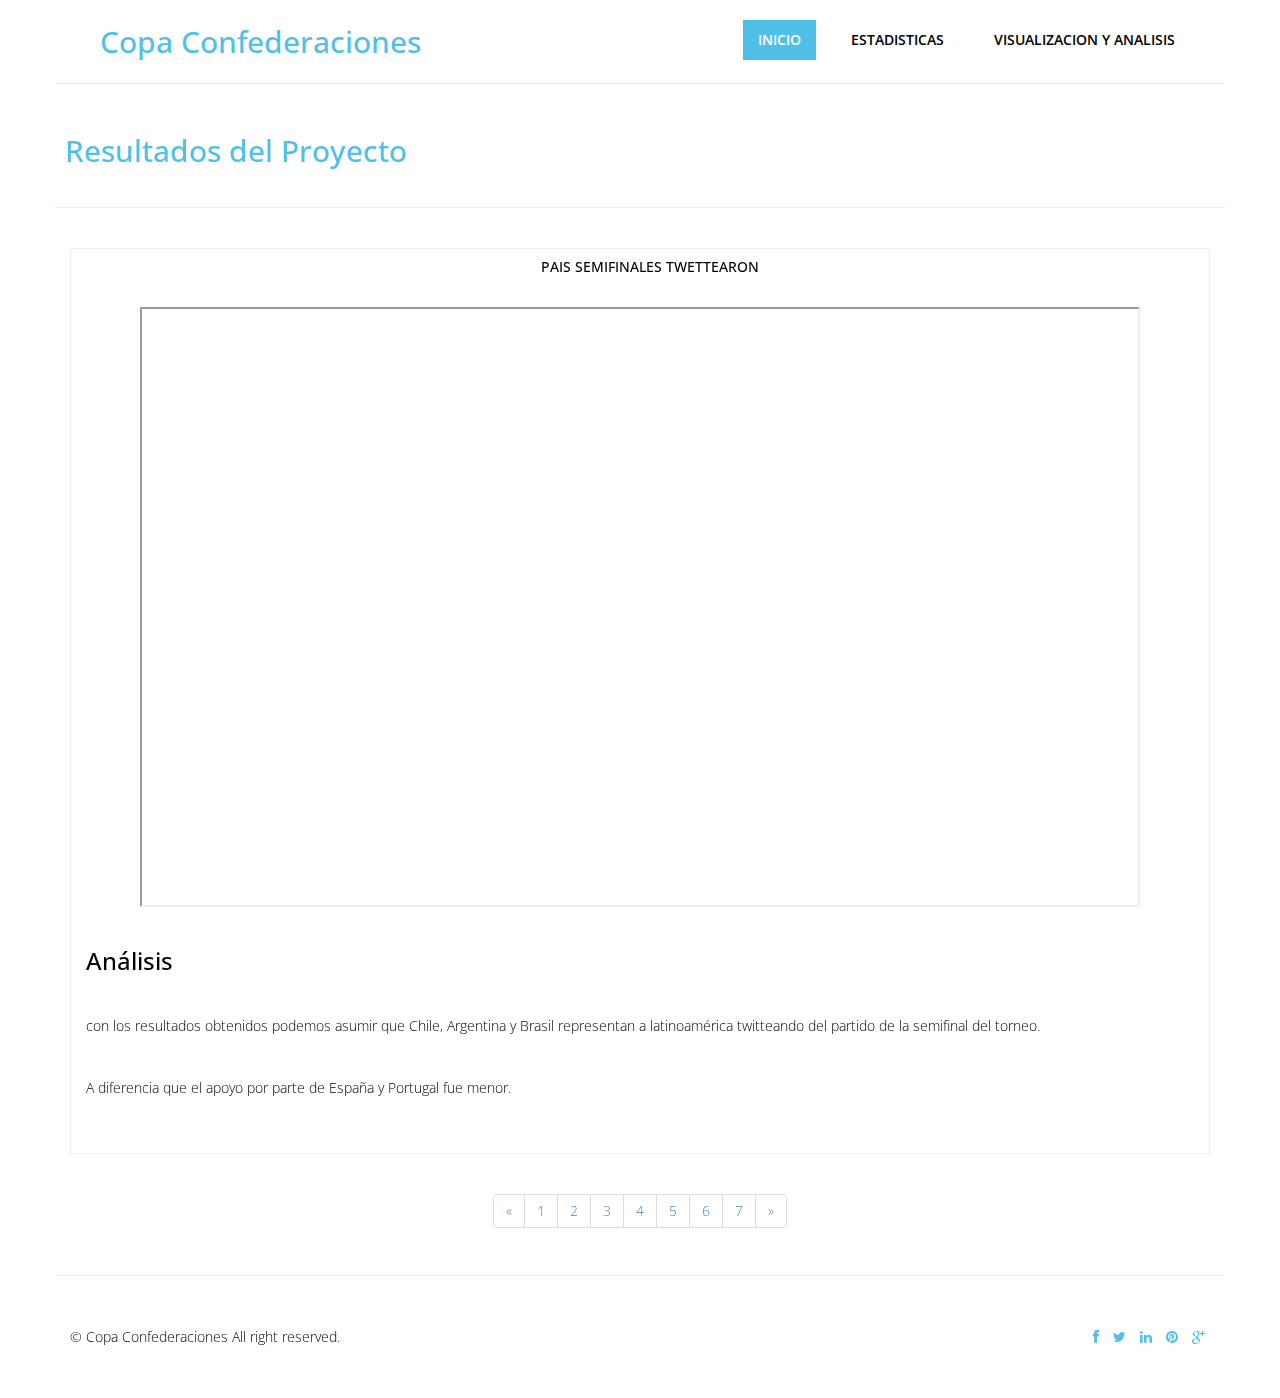
<file: Mapping/visualizacion8.html>
<!DOCTYPE html>
<html lang="en">
  <head>
    <meta charset="utf-8">
    <meta http-equiv="X-UA-Compatible" content="IE=edge">
    <meta name="viewport" content="width=device-width, initial-scale=1">
    <title>Analisis y Visualizacion</title>

    <!-- Bootstrap -->
    <link href="css/bootstrap.min.css" rel="stylesheet">
	<link href="css/responsive-slider.css" rel="stylesheet">
	<link rel="stylesheet" href="css/animate.css">
	<link rel="stylesheet" href="css/font-awesome.min.css">
	<link rel="stylesheet" href="css/magnific-popup.css"> 
	<link href="css/style.css" rel="stylesheet">	
    <!-- HTML5 shim and Respond.js for IE8 support of HTML5 elements and media queries -->
    <!-- WARNING: Respond.js doesn't work if you view the page via file:// -->
    <!--[if lt IE 9]>
      <script src="https://oss.maxcdn.com/html5shiv/3.7.2/html5shiv.min.js"></script>
      <script src="https://oss.maxcdn.com/respond/1.4.2/respond.min.js"></script>
    <![endif]-->
  </head>
  <body>
  <header>
	  <div class="container">
		  <div class="row">
			  <nav class="navbar navbar-default" role="navigation">
				  <div class="container-fluid">
					  <div class="navbar-header">
						  <div class="navbar-brand">
							  <a href="index.html"><h1>Copa Confederaciones</h1></a>
						  </div>
					  </div>
					  <div class="menu">
						  <ul class="nav nav-tabs" role="tablist">
							  <li role="presentation" class="active"><a href="index.html">Inicio</a></li>

							  <li role="presentation"><a href="http://es.fifa.com/confederationscup/statistics/index.html">Estadisticas</a></li>
							  <li role="presentation"><a href="visualizacion.html">Visualizacion y Analisis</a></li>

						  </ul>
					  </div>
				  </div>
			  </nav>
		  </div>
	  </div>
  </header>
	
	<div class="container">
		<div class="row">
			<div class="recent">
				<button class="btn-primarys"><h3>Resultados del Proyecto</h3></button>
				<hr>
			</div>
		</div>
	</div>
	
	<div class="container">
		<div class="row">
			<div class="col-md-12">
				<div class="page-header">
					<div class="blog">
						<h5>pais semifinales twettearon</h5>
						<br>
						<center><iframe src="http://localhost:5601/app/kibana#/dashboard/b63950f0-829f-11e7-8469-af443fd60e55?embed=true&_g=(refreshInterval%3A(display%3AOff%2Cpause%3A!f%2Cvalue%3A0)%2Ctime%3A(from%3A'2017-08-14T05%3A00%3A00.000Z'%2Cmode%3Aabsolute%2Cto%3A'2017-08-16T15%3A26%3A01.568Z'))" height="600" width="1000"></iframe></center>
						<h3>Análisis</h3>
                        <p>con los resultados obtenidos podemos asumir que Chile, Argentina y Brasil representan a latinoamérica twitteando del partido de la semifinal del torneo.</p>
                        <p>A diferencia que el apoyo por parte de España y Portugal fue menor.</p>
						<div class="ficon">
						</div>
					</div>
				</div>				
			</div>
		</div>
	</div>

	
	<div class="container">
		<center><nav>
			<ul class="pagination">
			<li><a href="#"><span aria-hidden="true">&laquo;</span><span class="sr-only">Previous</span></a></li>
			<li><a href="visualizacion2.html">1</a></li>
			<li><a href="visualizacion3.html">2</a></li>
			<li><a href="visualizacion4.html">3</a></li>
			<li><a href="visualizacion5.html">4</a></li>
			<li><a href="visualizacion6.html">5</a></li>
			<li><a href="visualizacion7.html">6</a></li>
			<li><a href="visualizacion8.html">7</a></li>
			<li><a href="#"><span aria-hidden="true">&raquo;</span><span class="sr-only">Next</span></a></li>
			</ul>
		</nav></center>
	</div>
	<div class="container">
		<div class="row">
			<hr>
		</div>
	</div>
  <div id="sub-footer">
	  <div class="container">
		  <div class="row">
			  <div class="col-lg-6">
				  <div class="copyright">
					  <p>
						  <span>&copy; Copa Confederaciones All right reserved.</span>
					  </p>
					  <!--
                          All links in the footer should remain intact.
                          Licenseing information is available at: http://bootstraptaste.com/license/
                          You can buy this theme without footer links online at: http://bootstraptaste.com/buy/?theme=Arsha
                      -->
				  </div>
			  </div>
			  <div class="col-lg-6">
				  <ul class="social-network">
					  <li><a href="#" data-placement="top" title="Facebook"><i class="fa fa-facebook fa-1x"></i></a></li>
					  <li><a href="#" data-placement="top" title="Twitter"><i class="fa fa-twitter fa-1x"></i></a></li>
					  <li><a href="#" data-placement="top" title="Linkedin"><i class="fa fa-linkedin fa-1x"></i></a></li>
					  <li><a href="#" data-placement="top" title="Pinterest"><i class="fa fa-pinterest fa-1x"></i></a></li>
					  <li><a href="#" data-placement="top" title="Google plus"><i class="fa fa-google-plus fa-1x"></i></a></li>
				  </ul>
			  </div>
		  </div>
	  </div>
  </div>
	
	
    <!-- jQuery (necessary for Bootstrap's JavaScript plugins) -->
    <script src="js/jquery.js"></script>
    <!-- Include all compiled plugins (below), or include individual files as needed -->
    <script src="js/bootstrap.min.js"></script>
	<script src="js/responsive-slider.js"></script>
	<script src="js/wow.min.js"></script>
	<script src="js/jquery.magnific-popup.js"></script>
	<script src="js/functions.js"></script>
	<script>
	wow = new WOW(
	 {
	
		}	) 
		.init();
	</script>
  </body>
</html>
</file>
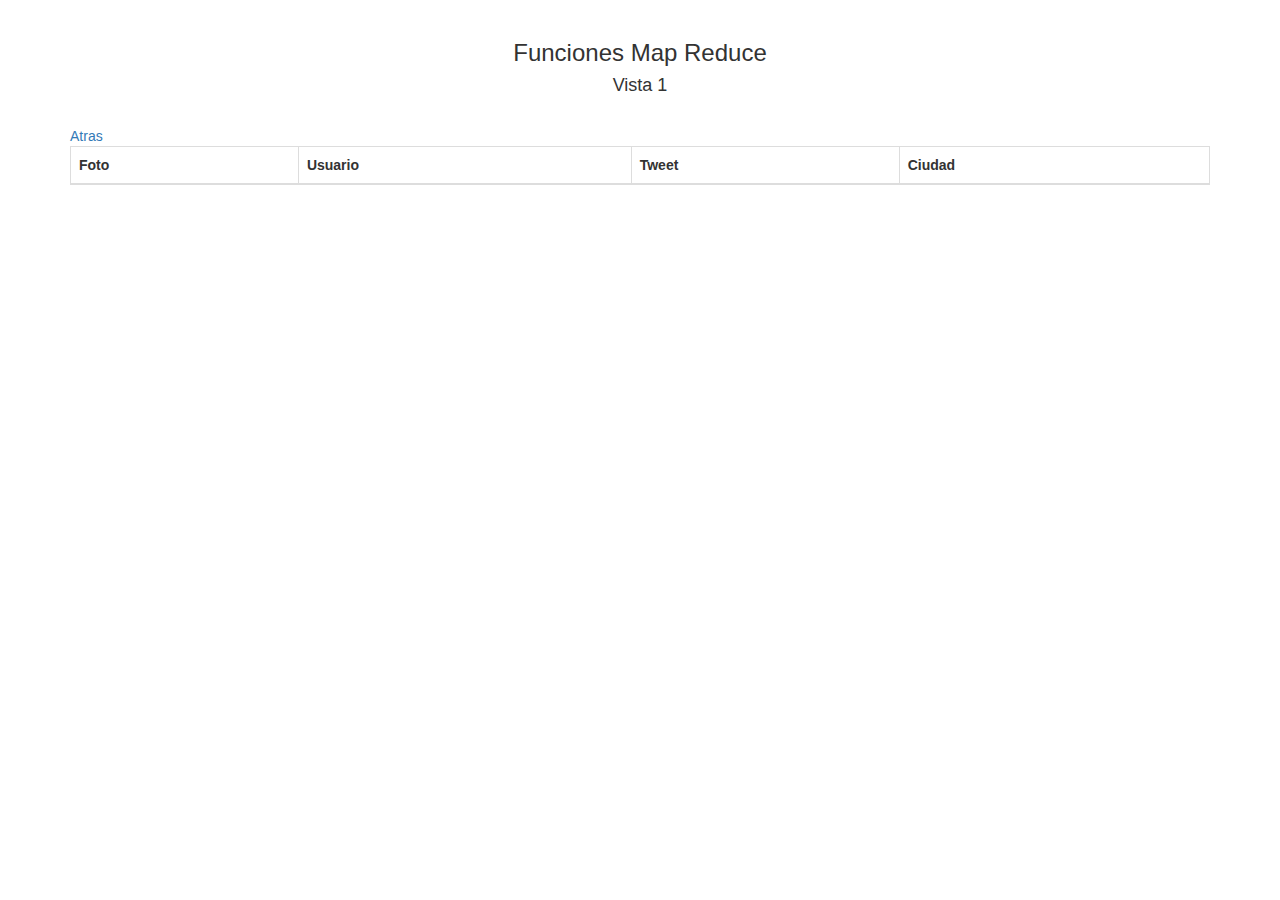
<file: Vistas/tweets.html>
<!DOCTYPE html>
<html>
  <head>
  <link rel="stylesheet" href="http://maxcdn.bootstrapcdn.com/bootstrap/3.3.6/css/bootstrap.min.css">
  <script src="https://ajax.googleapis.com/ajax/libs/jquery/1.12.0/jquery.min.js"></script>
  <script src="http://maxcdn.bootstrapcdn.com/bootstrap/3.3.6/js/bootstrap.min.js"></script>

    <script src="https://maxcdn.bootstrapcdn.com/bootstrap/3.3.6/js/bootstrap.min.js" integrity="sha384-0mSbJDEHialfmuBBQP6A4Qrprq5OVfW37PRR3j5ELqxss1yVqOtnepnHVP9aJ7xS" crossorigin="anonymous"></script>
  
    <script src="https://www.google.com/jsapi"></script>

    
    <script>
       
        var public_key = 'dZ4EVmE8yGCRGx5XRX1W';

        var jsonData = $.ajax({
          url: 'http://localhost:5984/copaconfederaciones/_all_docs/?limit=100&include_docs=true',
          //url: 'http://127.0.0.1:5984/ju/_all_docs?include_docs=true&conflicts=true',
          data: {page: 1},
          dataType: 'json',
        }).done(function (results) {

	     var count=results.total_rows;
         var ciudad = "Santiago";
         
          for(var i=0;i<count; i++){
          	
          	var user=results.rows[i].doc.user.screen_name;
            var name=results.rows[i].doc.user.name;
          	var texttweet=results.rows[i].doc.text;
            var fecha=results.rows[i].doc.created_at;
            var foto=results.rows[i].doc.user.profile_image_url_https;
            var gps=results.rows[i].doc.user.geo_enabled;
            var fondo=results.rows[i].doc.user.profile_background_image_url_https;
            var zona=results.rows[i].doc.user.time_zone;
            var scren=results.rows[i].doc.user.screen_name;
           // var foll=results.rows[i].doc.user.followers_count; 
			console.log(user);
			console.log(texttweet);
              if(zona==ciudad){
                document.getElementById("tweet").innerHTML += "<tr>"+
                                                        "<td><img src="+foto+"></td>"+
                                                        "<td>"+user+"<br>"+name+"</td>"+
                                                        "<td background="+fondo+">"+texttweet+"</td>"+
                                                        "<td>"+zona+"</td>"+
                                                        
                                                    "</tr>";	
            }
              }
      });
        
    </script>
  </head>
  <body>
<div class="container">
<br>
    <center><h3>Funciones Map Reduce</h3></center>
    <center><h4>Vista 1</h4></center>
    <div class="vistas">
    </div>
    <br>
    <a href="index.html">Atras</a>
<table class="table table-bordered" > 
<thead>
      <tr>
        <th>Foto</th> 
        <th>Usuario</th>
        <th>Tweet</th>
        <th>Ciudad</th>
      </tr>
    <tbody id="tweet">
        
    </tbody>
  </table>
</div>

  </body>
</html>
</file>
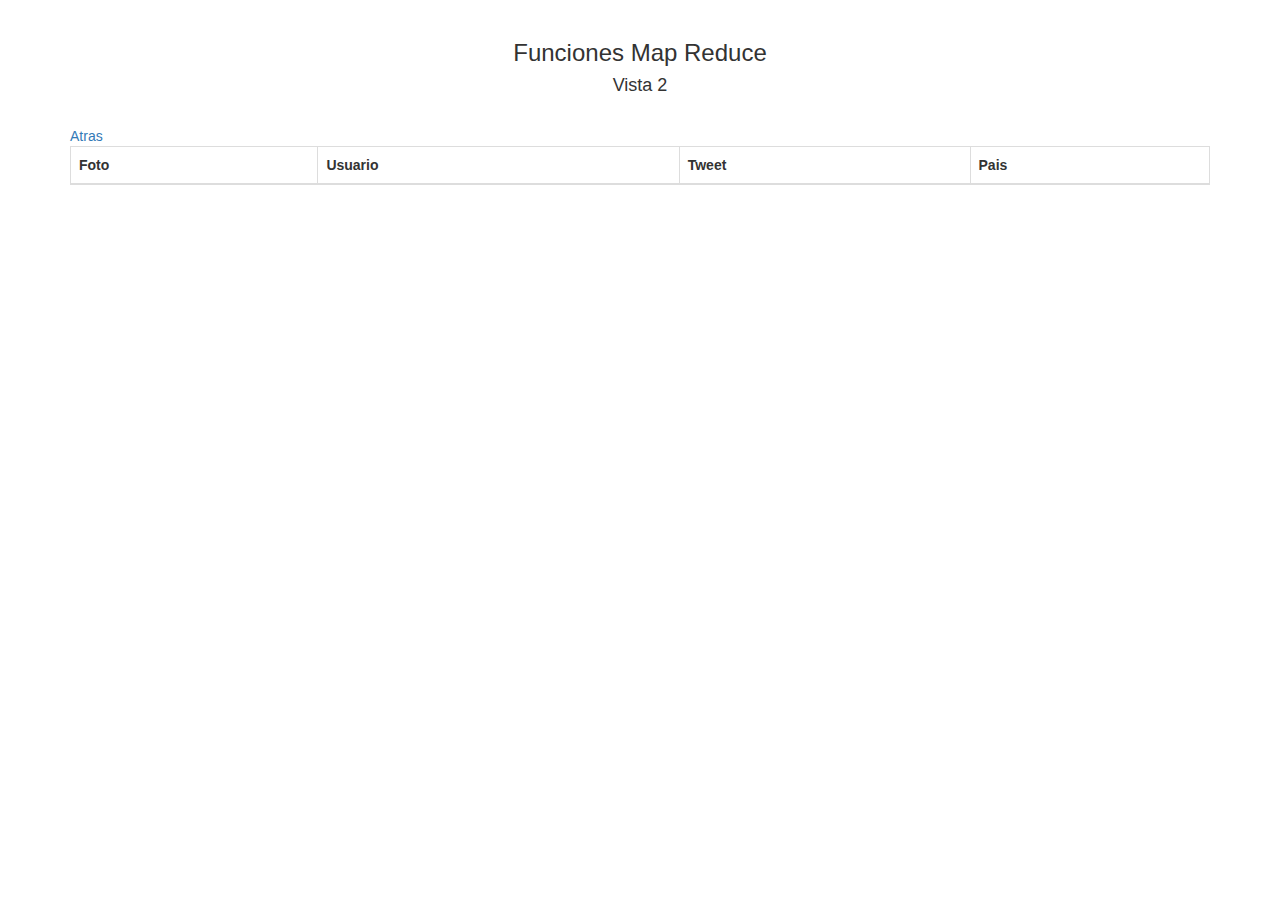
<file: Vistas/tweets2.html>
<!DOCTYPE html>
<html>
  <head>
  <link rel="stylesheet" href="http://maxcdn.bootstrapcdn.com/bootstrap/3.3.6/css/bootstrap.min.css">
  <script src="https://ajax.googleapis.com/ajax/libs/jquery/1.12.0/jquery.min.js"></script>
  <script src="http://maxcdn.bootstrapcdn.com/bootstrap/3.3.6/js/bootstrap.min.js"></script>

    <script src="https://maxcdn.bootstrapcdn.com/bootstrap/3.3.6/js/bootstrap.min.js" integrity="sha384-0mSbJDEHialfmuBBQP6A4Qrprq5OVfW37PRR3j5ELqxss1yVqOtnepnHVP9aJ7xS" crossorigin="anonymous"></script>
  
    <script src="https://www.google.com/jsapi"></script>

    
    <script>
       
        var public_key = 'dZ4EVmE8yGCRGx5XRX1W';

        var jsonData = $.ajax({
          url: 'http://localhost:5984/semifinal-confederaciones/_all_docs/?limit=100&include_docs=true',
          //url: 'http://127.0.0.1:5984/ju/_all_docs?include_docs=true&conflicts=true',
          data: {page: 1},
          dataType: 'json',
        }).done(function (results) {

	     var count=results.total_rows;
         var pais = "Chile";
         
          for(var i=0;i<count; i++){
          	
          	var user=results.rows[i].doc.user.screen_name;
            var name=results.rows[i].doc.user.name;
          	var texttweet=results.rows[i].doc.text;
            var fecha=results.rows[i].doc.created_at;
            var foto=results.rows[i].doc.user.profile_image_url_https;
            var gps=results.rows[i].doc.user.geo_enabled;
            var fondo=results.rows[i].doc.user.profile_background_image_url_https;
            var zona=results.rows[i].doc.place.country;
            var scren=results.rows[i].doc.user.screen_name;
           // var foll=results.rows[i].doc.user.followers_count; 
			console.log(user);
			console.log(texttweet);
              if(zona==pais){
                document.getElementById("tweet").innerHTML += "<tr>"+
                                                        "<td><img src="+foto+"></td>"+
                                                        "<td>"+user+"<br>"+name+"</td>"+
                                                        "<td background="+fondo+">"+texttweet+"</td>"+
                                                        "<td>"+zona+"</td>"+
                                                        //"<td>"+foll+"</td>"+
                                                        
                                                    "</tr>";	
            }
              }
      });
        
    </script>
  </head>
  <body>
<div class="container">
<br>
    <center><h3>Funciones Map Reduce</h3></center>
    <center><h4>Vista 2</h4></center>
    <div class="vistas">
    </div>
    <br>
    <a href="index.html">Atras</a>
<table class="table table-bordered" > 
<thead>
      <tr>
        <th>Foto</th> 
        <th>Usuario</th>
        <th>Tweet</th>
        <th>Pais</th>
        <!--<th>seguidores</th>-->
      </tr>
    <tbody id="tweet">
        
    </tbody>
  </table>
</div>

  </body>
</html>
</file>
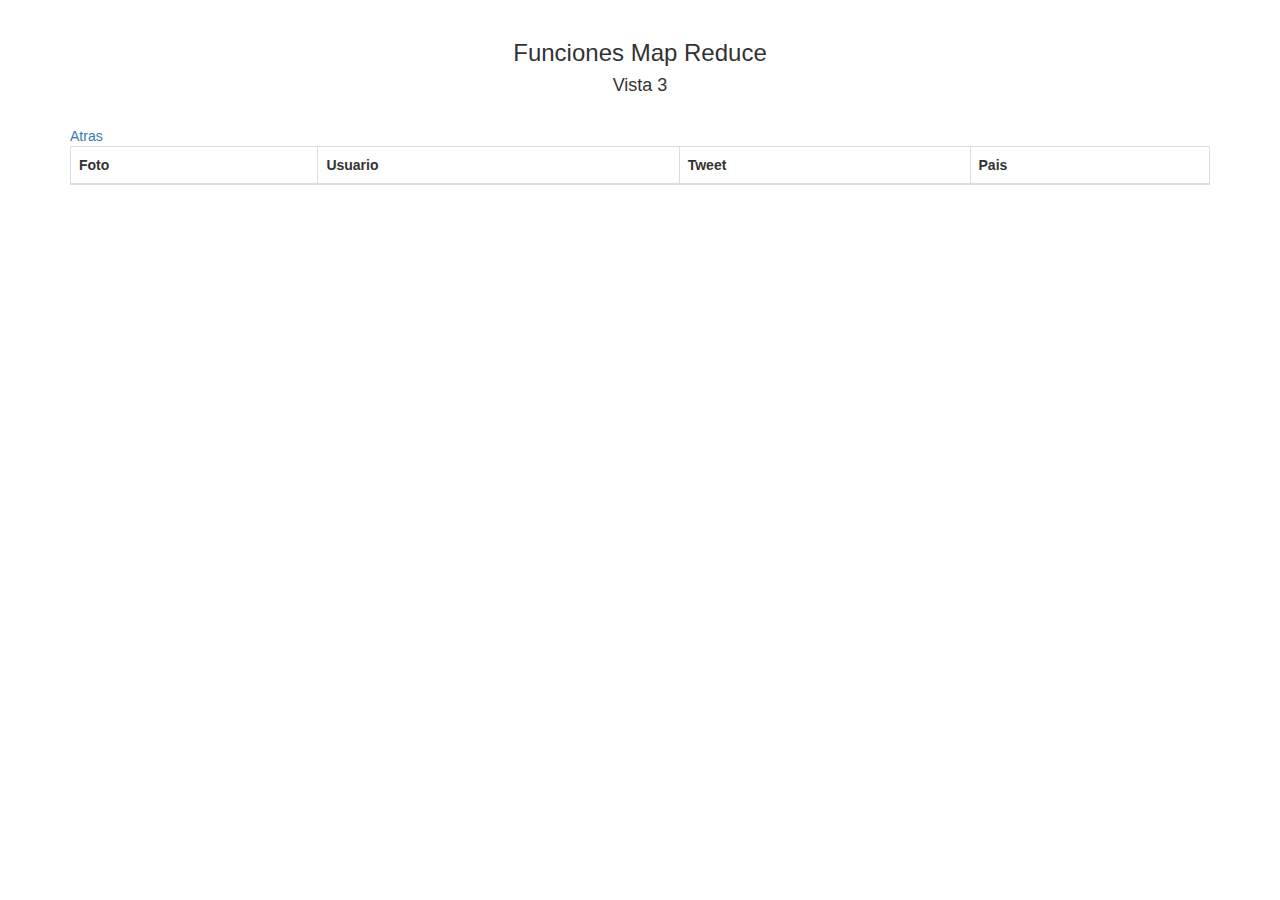
<file: Vistas/tweets3.html>
<!DOCTYPE html>
<html>
  <head>
  <link rel="stylesheet" href="http://maxcdn.bootstrapcdn.com/bootstrap/3.3.6/css/bootstrap.min.css">
  <script src="https://ajax.googleapis.com/ajax/libs/jquery/1.12.0/jquery.min.js"></script>
  <script src="http://maxcdn.bootstrapcdn.com/bootstrap/3.3.6/js/bootstrap.min.js"></script>

    <script src="https://maxcdn.bootstrapcdn.com/bootstrap/3.3.6/js/bootstrap.min.js" integrity="sha384-0mSbJDEHialfmuBBQP6A4Qrprq5OVfW37PRR3j5ELqxss1yVqOtnepnHVP9aJ7xS" crossorigin="anonymous"></script>
  
    <script src="https://www.google.com/jsapi"></script>

    
    <script>
       
        var public_key = 'dZ4EVmE8yGCRGx5XRX1W';

        var jsonData = $.ajax({
          url: 'http://localhost:5984/semifinal-confederaciones/_all_docs/?limit=100&include_docs=true',
          //url: 'http://127.0.0.1:5984/ju/_all_docs?include_docs=true&conflicts=true',
          data: {page: 1},
          dataType: 'json',
        }).done(function (results) {

	     var count=results.total_rows;
         var pais ="Portugal";
         
          for(var i=0;i<count; i++){
          	
          	var user=results.rows[i].doc.user.screen_name;
            var name=results.rows[i].doc.user.name;
          	var texttweet=results.rows[i].doc.text;
            var fecha=results.rows[i].doc.created_at;
            var foto=results.rows[i].doc.user.profile_image_url_https;
            var gps=results.rows[i].doc.user.geo_enabled;
            var fondo=results.rows[i].doc.user.profile_background_image_url_https;
            var zona=results.rows[i].doc.place.country;
            var scren=results.rows[i].doc.user.screen_name; 
			console.log(user);
			console.log(texttweet);
              if(zona==pais){
                document.getElementById("tweet").innerHTML += "<tr>"+
                                                        "<td><img src="+foto+"></td>"+
                                                        "<td>"+user+"<br>"+name+"</td>"+
                                                        "<td background="+fondo+">"+texttweet+"</td>"+
                                                        "<td>"+zona+"</td>"+
                                                    "</tr>";	
            }
              }
      });
        
    </script>
  </head>
  <body>
<div class="container">
<br>
    <center><h3>Funciones Map Reduce</h3></center>
    <center><h4>Vista 3</h4></center>
    <div class="vistas">
    </div>
    <br>
    <a href="index.html">Atras</a>
<table class="table table-bordered" > 
<thead>
      <tr>
        <th>Foto</th> 
        <th>Usuario</th>
        <th>Tweet</th>
        <th>Pais</th>
        <!--<th>seguidores</th>-->
      </tr>
    <tbody id="tweet">
        
    </tbody>
  </table>
</div>

  </body>
</html>
</file>
<file: Mapping/css/responsive-slider.css>
.responsive-slider {
  width: 100%;
  position: relative;
}
.responsive-slider .touch-surface {
  position: absolute;
  top: 0;
  left: 0;
  width: 100%;
  height: 100%;
}
.responsive-slider .slides {
  position: relative;
  overflow: hidden;
}
.responsive-slider .slides ul {
  list-style-type: none;
  padding: 0;
  margin: 0;
  white-space: nowrap;
  font-size: 0;
}
.responsive-slider .slides ul li {
  display: inline-block;
  max-width: 100%;
}
.responsive-slider .slides ul li .slide-body {
  display: inline-block;
  position: relative;
  max-width: 100%;
  font-size: 14px;
}
.responsive-slider .slides ul li .slide-body img {
  max-width: 100%;
}
.responsive-slider .slides ul li .slide-body .caption {
  position: absolute;
  color: #fff;
  text-shadow: 0px 1px 0px #000000;
}
.responsive-slider .slides ul li .slide-body .caption.header {
  top: 45%;
  left: 29%;
}
@media (max-width: 1199px){
.responsive-slider .slides ul li .slide-body .caption.header {
  top: 45%;
  left:15%;
} 
}
.responsive-slider .slides ul li .slide-body .caption.header h1 {
  font-size: 50px;
  padding: 0 3px 0 3px;
  
}
.responsive-slider .slides ul li .slide-body .caption.header h2 {
  font-size: 40px;
	margin-bottom:30px;
	
  
}
.responsive-slider .slides ul li .slide-body .caption.header h2 i {
  font-size: 35px;
}
@media (min-width: 481px) and (max-width: 767px) {
  .responsive-slider .slides ul li .slide-body .caption.header h2 {
    font-size: 25px;
  }
  .responsive-slider .slides ul li .slide-body .caption.header h2 i {
    font-size: 20px;
  }
}
@media (max-width: 480px) {
  .responsive-slider .slides ul li .slide-body .caption.header h2 {
    font-size: 16px;
  }
  .responsive-slider .slides ul li .slide-body .caption.header h2 i {
    font-size: 14px;
  }
}
.responsive-slider .slides ul li .slide-body .caption.sub {
  bottom: -8px;
  right: -20px;
  font-weight: bold;
}
@media (min-width: 481px) and (max-width: 767px) {
  .responsive-slider .slides ul li .slide-body .caption.sub {
    font-size: 11px;
    bottom: 0px;
    right: -10px;
  }
}
@media (max-width: 480px) {
  .responsive-slider .slides ul li .slide-body .caption.sub {
    font-size: 10px;
    bottom: 5px;
    right: 0;
  }
}
.responsive-slider .slides ul li .slide-body .caption.img-html5 {
  top: 13%;
  right: 8%;
  width: 30%;
}
.responsive-slider .slides ul li .slide-body .caption.img-html5 img {
  max-width: 100%;
}
.responsive-slider .slides ul li .slide-body .caption.img-css3 {
  top: 57%;
  right: 12%;
  width: 10%;
}
.responsive-slider .slides ul li .slide-body .caption.img-css3 img {
  max-width: 100%;
}
.responsive-slider .slides ul li .slide-body .caption.img-bootstrap {
  top: 48%;
  right: 12%;
  width: 11%;
}
.responsive-slider .slides ul li .slide-body .caption.img-bootstrap img {
  max-width: 100%;
}
.responsive-slider .slides ul li .slide-body .caption.img-twitter {
  top: 19%;
  right: 12%;
  width: 11%;
}
.responsive-slider .slides ul li .slide-body .caption.img-twitter img {
  max-width: 100%;
}
.responsive-slider .slides ul li .slide-body .caption.img-jquery {
  top: 66%;
  right: 12%;
  width: 33%;
}
.responsive-slider .slides ul li .slide-body .caption.img-jquery img {
  max-width: 100%;
}
.responsive-slider .slider-control {
  position: absolute;
  font-size: 30px;
  color: #fff;
  top: 40%;
  color: #50c0e9;
  padding: 10px;
  margin-top:20px;
}
.responsive-slider .slider-control.left {
  left: 0;
  padding-left: 0;
  -webkit-border-radius: ;
  border-radius: ;
}
.responsive-slider .slider-control.left:hover {
  text-decoration: none;
  padding-left: 10px;
}
.responsive-slider .slider-control.right {
  right: 0;
  padding-right: 0;
  -webkit-border-radius: ;
  border-radius: ;
}
.responsive-slider .slider-control.right:hover {
  text-decoration: none;
  padding-right: 10px;
}
@media (max-width: 480px) {
  .responsive-slider .slider-control.left,
  .responsive-slider .slider-control.right {
    display: none;
  }
}
.responsive-slider .pages {
  position: absolute;
  bottom: 0;
  left: 0;
  width: 100%;
  text-align: center;
}
.responsive-slider .pages .page {
  display: inline-block;
  color: transparent;
  width: 5px;
  height: 5px;
  border: 3px solid #fff;
  border-radius: 50%;
  opacity: 0.5;
}
.responsive-slider .pages .page.active {
  opacity: 1;
}
</file>
<file: Mapping/css/style.css>
/* ==== Google font ==== */
@import url('http://fonts.googleapis.com/css?family=Noto+Serif:400,400italic,700|Open+Sans:300,400,600,700');
/* === fontawesome === */
@import url('font-awesome.css');

/* ==== overwrite bootstrap standard ==== */
@import url('overwrite.css');
@import url('animate.css');


body {
	font-family:'Open Sans', Arial, sans-serif;
	font-size:14px;
	font-weight:300;
	line-height:1.6em;
	color:#fff;
	background-color:#fff;
}

a:hover {
	text-decoration:none;	
}

.navbar-default {
	background-color: #fff;
	border-radius:0;
	border-right:0;
	border-left:0;
	border-top:0;	
}


.container-fluid > .navbar-header {
	margin-right: 30px;
	margin-left: 10px;
	margin-top:20px;
	border-radius:0;
}
.navbar-brand {
  float: left;
  height: 30px;
  padding: 15px 15px;
  font-size: 18px;
  line-height: 20px;
}

.navbar-brand h1 {
	float: left;
	line-height:20px;
	padding: 20px;
	font-size: 30px;
	margin-top:-23px;
	color:#50c0e9;		
}
.navbar-brand h1:hover {
  background-color:#fff;
}

.menu {
	font-size:14px;
	float:right;
	text-transform:uppercase;
	font-weight:600;	
}

.menu ul.nav-tabs li {
	color:#000;	
}

.nav-tabs {
  border-bottom: 0;
}
.nav-tabs > li {
  float: left;
  margin-bottom: 0;
}
.nav-tabs > li > a {
	margin-top:20px;
	margin-bottom:20px;
	margin-right: 20px;
	line-height: 1.42857143;
	border-bottom: 3px solid transparent;
	border-radius:0;
	color:#000;
	border-top:0;
	border-right:0;
	border-left:0;	
}

.nav-tabs > li > a:hover {
  border-color: #eee #eee #50c0e9;
   color: #50c0e9;
  border-radius:0;
  background-color:#f9f9f9;
}
.nav-tabs > li.active > a,
.nav-tabs > li.active > a:hover,
.nav-tabs > li.active > a:focus {
  color: #fff;
  cursor: default;
  background-color: #50c0e9;
  border: 0;
  border-bottom-color: transparent;
  cursor:pointer;  
}

.slides {
	margin-top:-21px;	
}

button {
  -webkit-appearance: none;
  padding: 0;	
  background: transparent;
  border: 0;
}

button.btn-primary h2 {
	padding:0;	
}
.btn {
  display: inline-block; 
  margin-bottom: 0;
  font-weight: normal;
  text-align: center;
  white-space: nowrap;
  vertical-align: middle;
  -ms-touch-action: manipulation;
      touch-action: manipulation;
  
  -webkit-user-select: none;
     -moz-user-select: none;
      -ms-user-select: none;
          user-select: none;
  background-image: none;
  border: 0 solid transparent;
  border-radius: 0;
}
.btn-primary {
  color: #fff;
  background-color: #50c0e9;
  border:0;
  margin-bottom:10px;
}
.btn-primary:hover {
	background-color: #50c0e9;
}

.contents {
	background-color:#fff;
	padding:50px;
	text-align:center;
	color:#50c0e9;	
}
.contents p {
	color:#50c0e9;
	text-transform:uppercase;
}

.contents h2 {	
	font-size:40px;
}

.recent button.btn-primarys h3 {
	padding:10px;
	font-size:30px;
	color:#50c0e9;	
}

.content {
	margin-top:30px;
}
.align-center {
	text-align:center;
	background-color:#f9f9f9;
	color:#000;
	padding:60px;
	margin-bottom:30px;
	border-bottom: 30px solid transparent;
	border-color:#50c0e9;
}
.align-center  p {
	margin-top:10px;
	margin-bottom:30px;
}

.icon {
	margin-top:30px;
	margin-bottom:30px;
	color:#50c0e9;
}

.ficon i {
	color:#50c0e9;
}

/* --- About --- */
.row-slider {
	margin-bottom:50px;
}

.thumnails {
	color:#a9a9a9;
	margin-bottom:50px;
	margin-top:30px;
}
.thumnails h4 {
	color:#50c0e9;
	text-align:center;
	margin-bottom:20px;	
}
.thumnails .ficon {
	text-align:center;
}
.company {
	color:#000;	
}
.responsive-slider .slides ul li .slide-bodys  img {
  max-width: 100%;
}

.slide-bodys {
	margin-top:55px;
	margin-bottom:30px;	
}
section.portfolio {
	margin-top:50px;
}

.box2 {
	margin-top:30px;
	margin-bottom:50px;
}

/* --- Blog --- */

.page-header {
  padding-bottom: 9px;
  margin: 20px 0 20px;
  border-bottom: 1px solid #eee;
  border-top: 1px solid #eee;
  border-right: 1px solid #eee;
  border-left: 1px solid #eee;
}

.blog h5 {
	color:#000;
	margin-left:20px;
	text-transform:uppercase;
	margin-top:10px;
}
.blog img {
	margin-top:10px;
	margin-bottom:10px;	
}

.blog h3,p {
	color:#000;
	padding:15px;
}
.blog .ficon {
	text-align:center;
	margin-bottom:30px;
}
.form-search .form-control {
	margin-top:20px;	
}

.media h4 {
	color:#000;
	margin-bottom:30px;
}
.media-body .ficon {
	float:right;
	margin-right:30px;
}
.media-body h4 {
	color:#000;

}
.media-list {
  padding-left: 0;
  list-style: none;
  margin-left:90px;
  margin-bottom:20px;
}

.panel {
	margin-top:20px;
  margin-bottom: 20px;
  background-color: #fff;
  border-radius: 0;
   -webkit-box-shadow: none;
          box-shadow: none;
}
.panel-heading {
  padding: 10px 15px;
  border-bottom: 1px solid transparent;
  border-top-left-radius: 0;
  border-top-right-radius: 0;
  text-align:center; 
}

.panel-default {
  border-color: #eee;
  border-bottom-color:#eee;
}
.panel-default > .panel-heading {
  color: #fff;
  background-color: #50c0e9;
  border-color: #eee;
}
.panel-default > .panel-heading + .panel-collapse > .panel-body {
  border-top-color: #eee;
   border-bottom-color:#eee;
}
.panel-default > .panel-footer + .panel-collapse > .panel-body {
  border-bottom-color: #eee;
}
.list-group {
	margin-top:-80px;
	margin-bottom:30px;
}
.list-group h5 {
	color:#fff;
	text-align:center;
	margin-bottom:-5px;
	background:#50c0e9;
	
	padding:15px 20px;
}
.list-group-item {
  position: relative;
  display: block;
  padding: 10px 15px;
  margin-bottom: -1px;
  background-color: #fff;
  border: 1px solid #eee;
  color:#000;
}
.list-group-item:first-child {
  border-top-left-radius: 0;
  border-top-right-radius: 0;
}
.list-group-item:last-child {
  margin-bottom: 0;
  border-bottom-right-radius: 0;
  border-bottom-left-radius: 0;
}
.list-group-item > .badge {
  float: right;
  border-radius:0;
  background-color:#fff;
  color:#000;
}
.popular-tags h5 {
	color:#50c0e9;
	margin-bottom:30px;
	text-align:center;
}
.popular-tags ul.tags {
	list-style:none;
	margin:0;
	margin-left: 0;
	padding-left:0;
	
}
.popular-tags ul.tags li {
	margin:0 5px 15px 0;
	display:inline-block;
}
.popular-tags ul.tags li a {
	background:#eee;
	color:#333;
	padding:5px 10px;
}
.popular-tags ul.tags li a:hover {
	text-decoration:none;
	color:#fff;
	background-color:#50c0e9;
}

/* --- Map --- */
.map{
	position:relative;
	margin-top:20px;
	margin-bottom:40px;
}

.map iframe{
	width:100%;
	height:450px;
	border:none;
}

.map-grid iframe{
	width:100%;
	height:350px;
	border:none;
	margin:0 0 -5px 0;
	padding:0;
}

/* --- contact-area --- */

.contact-area  {
	color:#000;
	margin-bottom:30px;
}
.contact-area h4 {
	color:#50c0e9;
}

button.btn-default {
	margin-top:10px;
	margin-bottom:30px;
	background-color:#50c0e9;
	color:#fff;
}
button.btn-default:hover {
	background-color:#eee;
	color:#50c0e9;
}
textarea.form-control {
	border-radius:0;

}

/* --- footer --- */

footer a {
	color:#000;
}

footer a:hover {
	color:#000;
}

footer h1, footer h2, footer h3, footer h4, footer h5, footer h6{
	color:#000;
}

footer address {
	line-height:1.6em;
}

footer h5 a:hover, footer a:hover {
	text-decoration:none;
}

ul.social-network {
	list-style:none;
	margin:0;
}

ul.social-network li {
	display:inline;
	margin: 0 5px;
	color:#50c0e9;
}
ul.social-network li a {	
	color:#50c0e9;
}

#sub-footer{
	text-shadow:none;
	color:#000;
	padding:40px;
	padding-top:10px;
	padding-bottom:50px;
	margin:20px 0 0 0;
	background-color:#fff;
}

#sub-footer p{
	margin:0;
	padding:0;
}

#sub-footer span{
	color:#000;
}

.copyright {
	text-align:left;
	font-size:14px;
}
.copyright a {
	color:#50c0e9;
}

#sub-footer ul.social-network {
	float:right;
	font-size:14px;
}


/* --- Heading style --- */

h4.heading {
	font-weight:700;
}

.heading {
	position: relative;
	margin-bottom: 30px;
}

/* --- widgets --- */

.widget {
	padding:40px;

}
.widgetheading {
	width:100%;
	padding:0;
	color:#50c0e9;
	margin-bottom:30px;
}
.widget address{
	color:#000;

}

footer .widgetheading {
	position: relative;
}

footer .widget .social-network {
	position:relative;
}

/* --- flickr --- */
.widget .flickr_badge {
	width:100%;
}
.widget .flickr_badge img { margin: 0 9px 20px 0; }

footer .widget .flickr_badge {
    width: 100%;
}
footer .widget .flickr_badge img {
    margin: 0 9px 20px 0;
}

.flickr_badge img {
    width: 50px;
    height: 50px;
    float: left;
	margin: 0 9px 20px 0;
}

/* --- latest tweet widget --- */

.twitter ul{
	margin-left:0;
	list-style:none;
}

.twitter  img{
    float: left;
    margin-right: 15px;
}
.twitter span.tweet_time{
    display: block;
    padding-bottom: 5px;

}
.twitter li{    
    border-bottom: 1px dashed #efefef;    
    padding-bottom: 20px;
    margin-bottom: 20px;
    list-style: none;
}
.twitter li:last-child{border: none;}



ul.general {
	list-style:none;
	margin-left:0;
}

ul.link-list{
	margin:0;
	padding:0;
	list-style:none;
}

ul.link-list li{
	margin:0;
	padding:2px 0 2px 0;
	list-style:none;
}

footer ul.link-list li a {
	color:#000;
}
footer ul.link-list li a:hover {
	color:#50c0e9;
}

footer .widget ul li a {
	color:#000;
}
h5{
	text-align: center;
}
</file>
